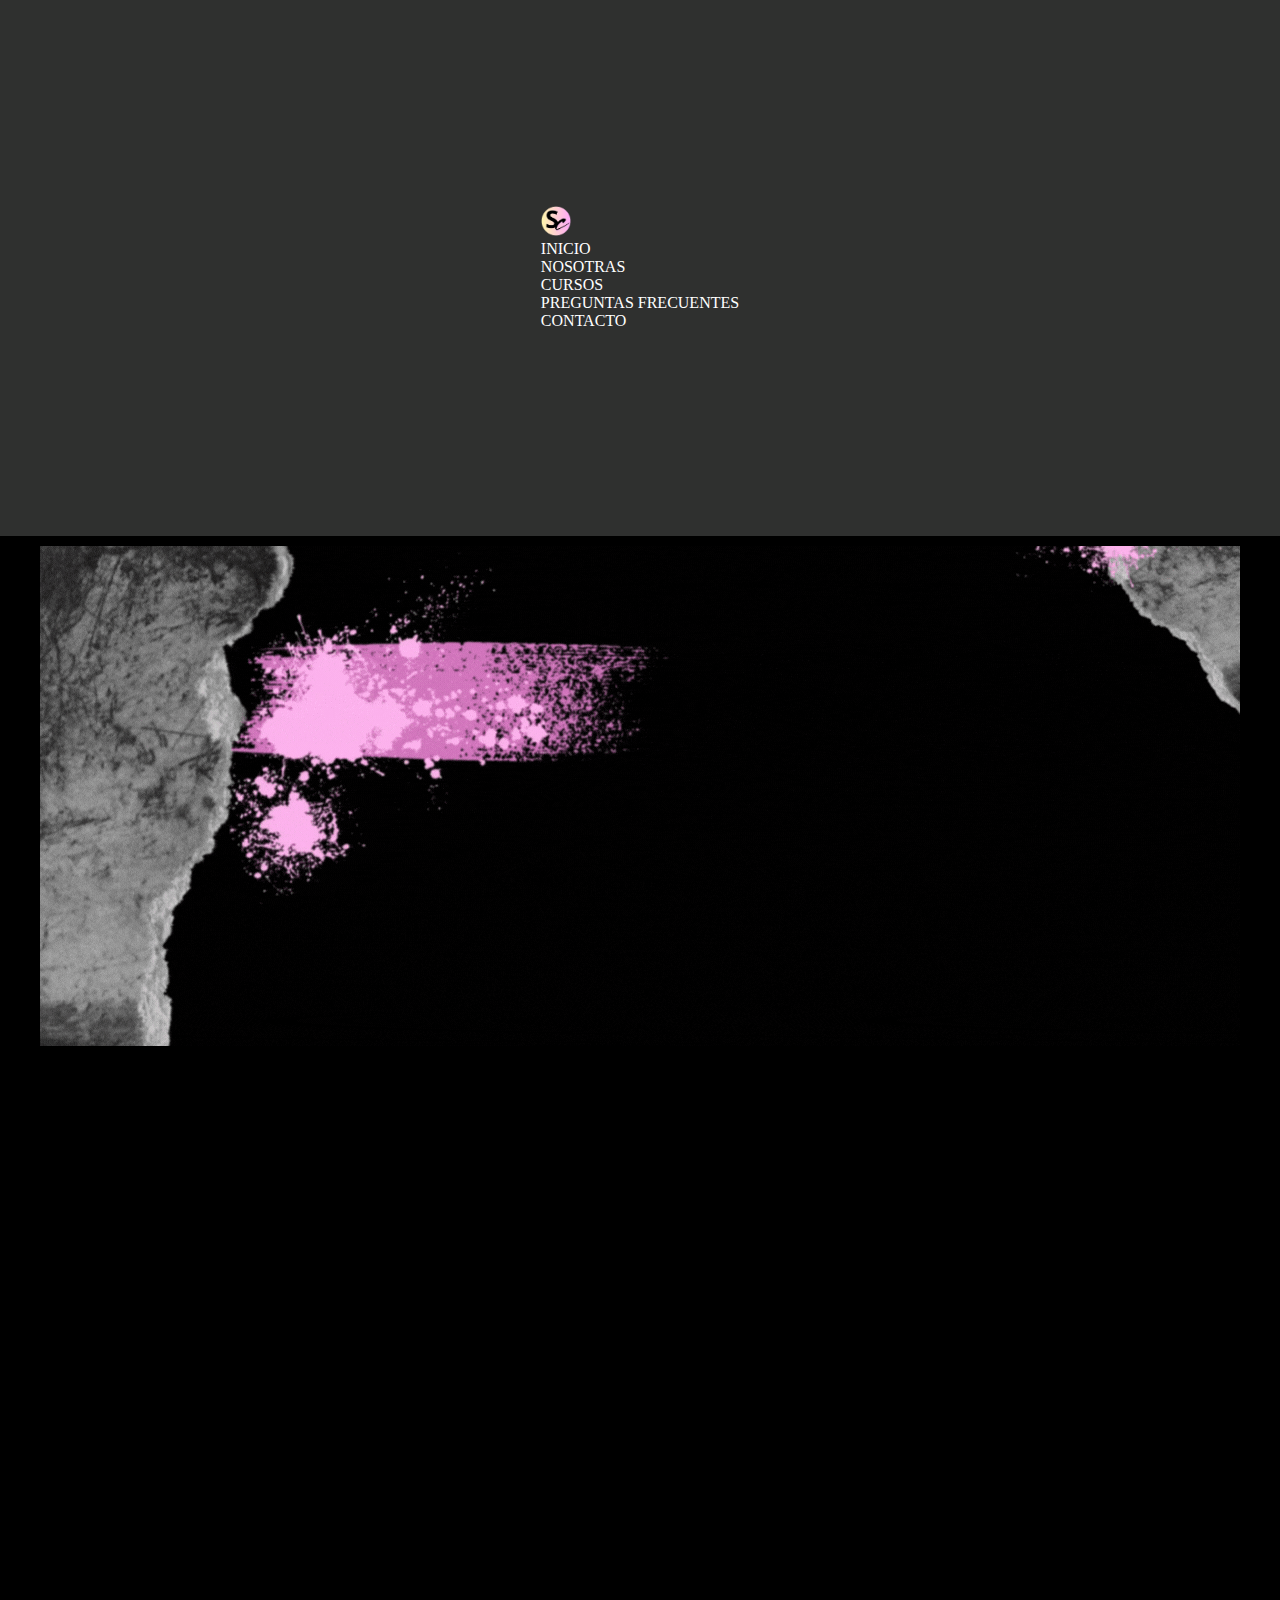
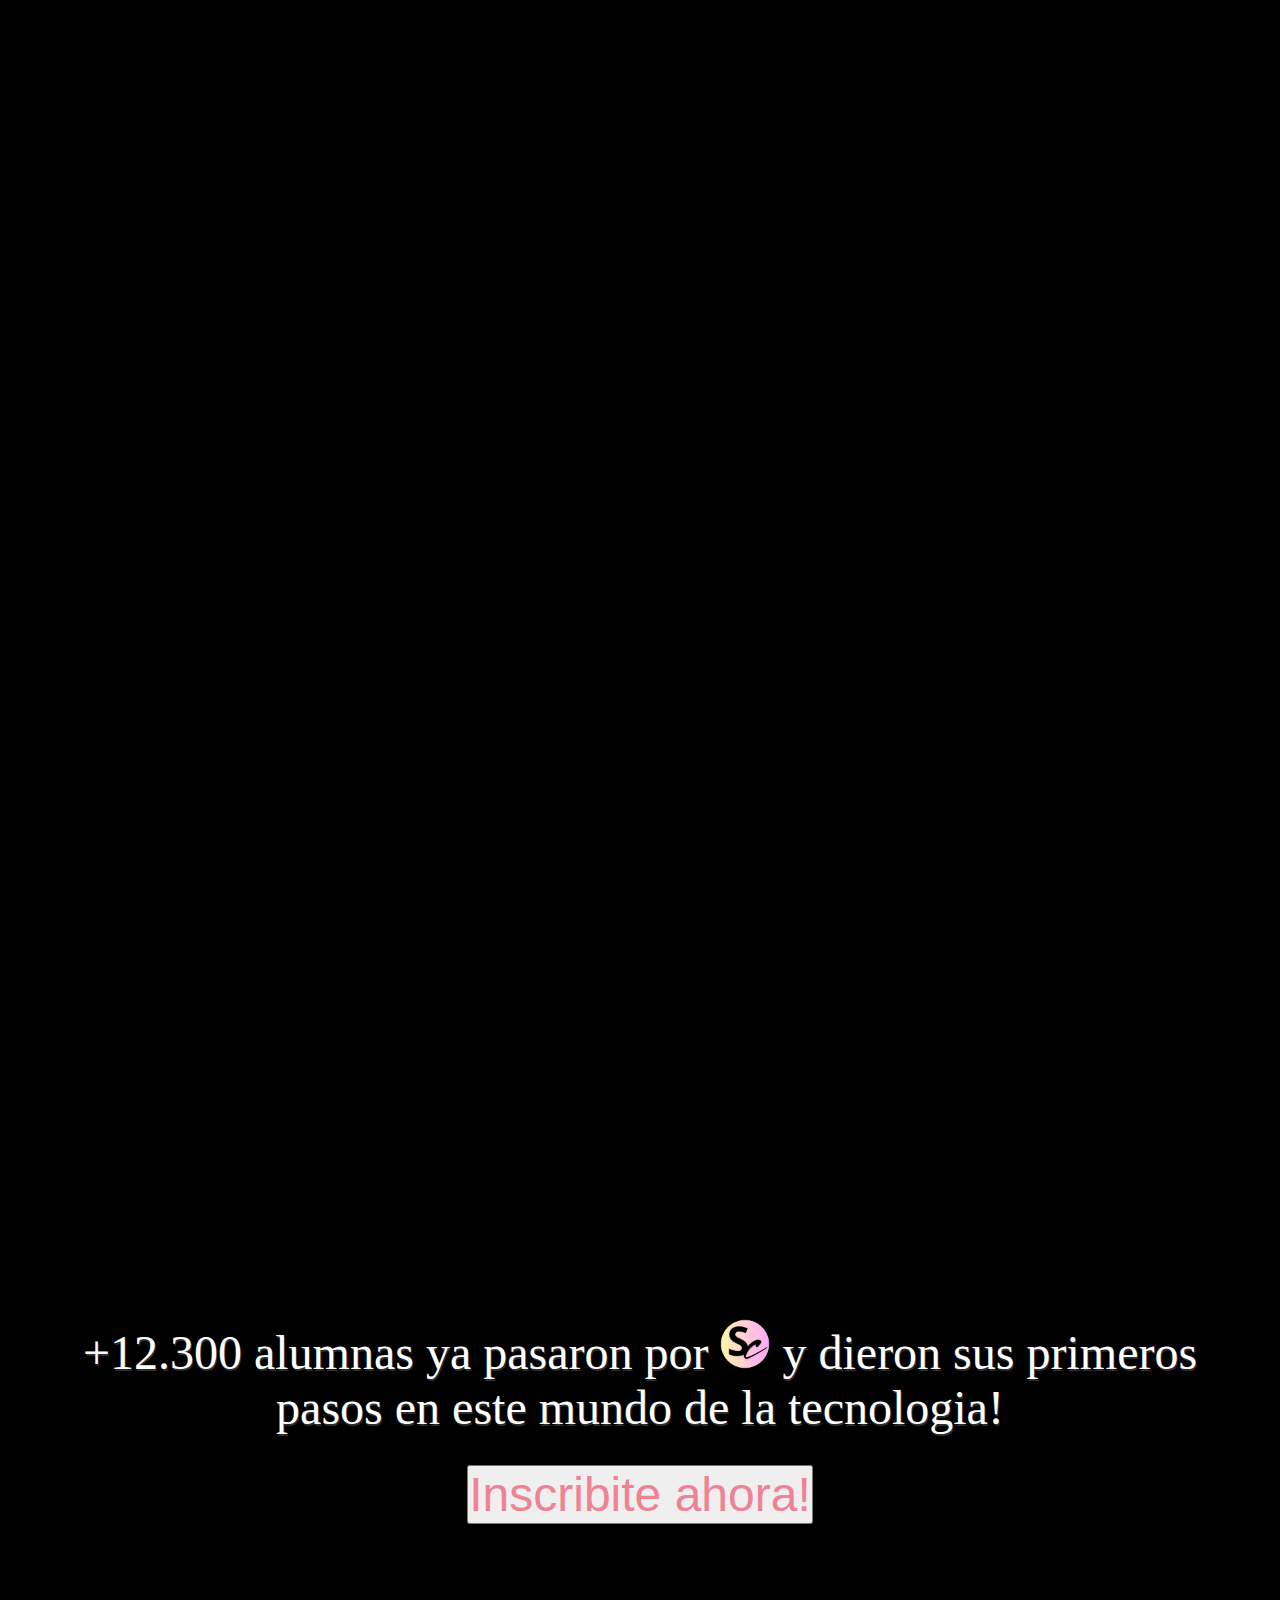
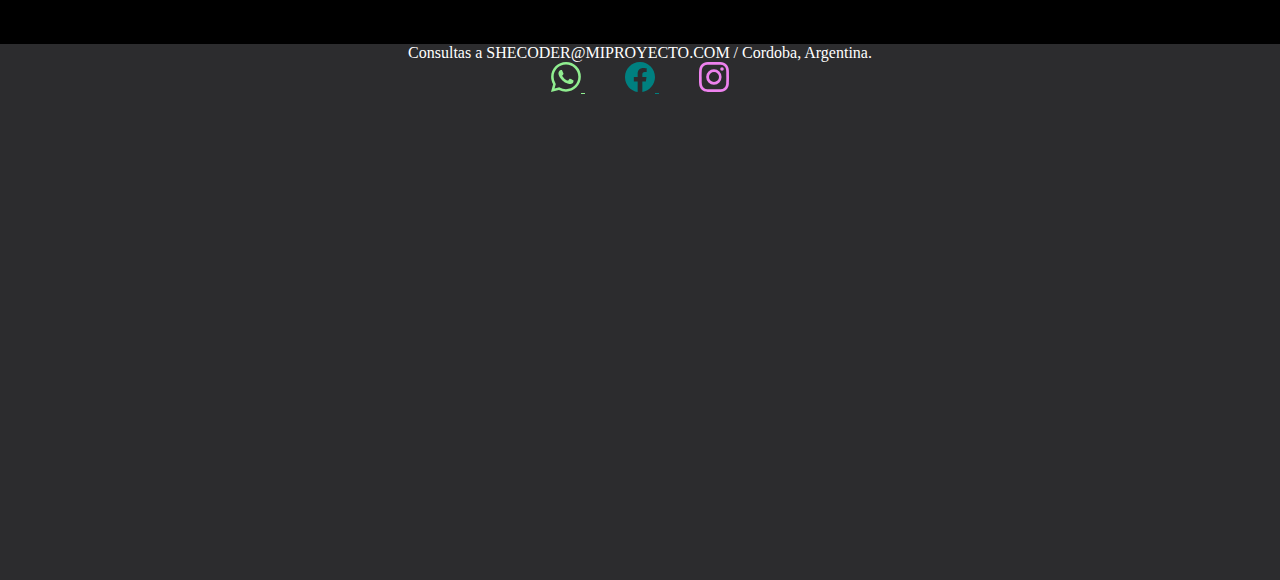
<file: index.html>
<!DOCTYPE html>
<html lang="en">

<head>
    <meta charset="UTF-8">
    <meta name="viewport" content="width=device-width, initial-scale=1.0">
    <title>SHEcoder</title>
    <link rel="shortcut icon" href="./assets/images/faviconsc.ico" type="image/x-icon">
    <link rel="preconnect" href="https://fonts.googleapis.com">
    <link rel="preconnect" href="https://fonts.gstatic.com" crossorigin>
    <link href="https://fonts.googleapis.com/css2?family=Open+Sans:ital,wght@0,300;0,700;1,300;1,700&display=swap"
        rel="stylesheet">
    <link href="https://cdn.jsdelivr.net/npm/bootstrap@5.3.0/dist/css/bootstrap.min.css" rel="stylesheet"
        integrity="sha384-9ndCyUaIbzAi2FUVXJi0CjmCapSmO7SnpJef0486qhLnuZ2cdeRhO02iuK6FUUVM" crossorigin="anonymous">
    <link rel="stylesheet" href="./css/styles.css">
    <link href="https://unpkg.com/aos@2.3.1/dist/aos.css" rel="stylesheet">
</head>

<body id="body-index">
    <header>
        <nav class="navbar navbar-expand-lg">
            <div class="container-fluid">
                <img src="./assets/images/logoch.png" alt="" width="30" height="30">
                <div class=" navbar navbar-expand-md" id="navbarNavDropdown">
                    <ul class="navbar-nav">
                        <li class="nav-item">
                            <a class="nav-link" aria-current="page" href="./index.html">INICIO</a>
                        </li>
                        <li class="nav-item">
                            <a class="nav-link" href="./pages/nosotras.html">NOSOTRAS</a>
                        </li>
                        <li class="nav-item">
                            <a class="nav-link" href="./pages/cursos.html">CURSOS</a>
                        </li>
                        <li class="nav-item">
                            <a class="nav-link" href="./pages/preguntas.html">PREGUNTAS FRECUENTES</a>
                        </li>
                        <li class="nav-item">
                            <a class="nav-link" href="./pages/contacto.html">CONTACTO</a>
                        </li>

                        <div class="dropdown-center">
                            <img src="../assets/images/logoch.png" alt="" width="30" height="30">
                            <button class="btn btn-secondary dropdown-toggle" type="button" data-bs-toggle="dropdown"
                                aria-expanded="false">
                                MENU
                            </button>
                            <ul class="dropdown-menu">
                                <li><a class="dropdown-item" href="./index.html">INICIO</a></li>
                                <li><a class="dropdown-item" href="./pages/nosotras.html">NOSOTRAS</a></li>
                                <li><a class="dropdown-item" href="./pages/cursos.html">CURSOS</a></li>
                                <li><a class="dropdown-item" href="./pages/preguntas.html">PREGUNTAS FRECUENTES</a>
                                </li>
                                <li><a class="dropdown-item" href="../pages/contacto.html">CONTACTO</a></li>
                            </ul>
                        </div>
                    </ul>
                </div>
            </div>
        </nav>
    </header>

    <main id="main-index">

        <div id="bannerMain">
            <img src="./assets/images/introgif.gif" alt="error" id="indexGif" width="auto">
        </div>

        <section id="seccion1">
            <div class="info" data-aos="fade-right">
                <h1 class="porcentaje">70.2 %</h1>
                <p>del tiempo de una mujer, en Argentina, esta dedicado al trabajo domestico
                    y de cuidados no remunerados. Esto les resta oportunidades para insertarse
                    y permanecer en el mercado laboral.
                </p>
            </div>

            <div class="info" data-aos="fade-left">
                <h1 class="porcentaje">30%</h1>
                <p>de los trabajos relacionados al sector IT son ocupados por mujeres y conforman solo el 17%
                    del estudiantado de la carrera universitaria de Programacion.
                </p>
            </div>
        </section>

        <section id="seccion2">
            <iframe width="560" height="315" src="https://www.youtube.com/embed/EkruPJwD8XQ"
                title="YouTube video player" frameborder="0"
                allow="accelerometer; autoplay; clipboard-write; encrypted-media; gyroscope; picture-in-picture; web-share"
                allowfullscreen></iframe>
        </section>


        <div id="alumnas">
            <p>+12.300 alumnas ya pasaron por <img src="./assets/images/logoch.png" alt="" width="50px">
                y dieron sus primeros pasos en este mundo de la tecnologia!</p>
            <button type="button" class="btn btn-outline-secondary" id="botonBanner2">
                <a href="./pages/cursos.html" class="links">Inscribite ahora!</a></button>
        </div>


    </main>

    <footer>
        <div>
        <p id="textoFooter">Consultas a SHECODER@MIPROYECTO.COM / Cordoba, Argentina.</p>

        <a href="" id="wapp" class="redes">
            <svg xmlns="http://www.w3.org/2000/svg" width="30" height="30" fill="currentColor" class="bi bi-whatsapp"
                viewBox="0 0 16 16">
                <path
                    d="M13.601 2.326A7.854 7.854 0 0 0 7.994 0C3.627 0 .068 3.558.064 7.926c0 1.399.366 2.76 1.057 3.965L0 16l4.204-1.102a7.933 7.933 0 0 0 3.79.965h.004c4.368 0 7.926-3.558 7.93-7.93A7.898 7.898 0 0 0 13.6 2.326zM7.994 14.521a6.573 6.573 0 0 1-3.356-.92l-.24-.144-2.494.654.666-2.433-.156-.251a6.56 6.56 0 0 1-1.007-3.505c0-3.626 2.957-6.584 6.591-6.584a6.56 6.56 0 0 1 4.66 1.931 6.557 6.557 0 0 1 1.928 4.66c-.004 3.639-2.961 6.592-6.592 6.592zm3.615-4.934c-.197-.099-1.17-.578-1.353-.646-.182-.065-.315-.099-.445.099-.133.197-.513.646-.627.775-.114.133-.232.148-.43.05-.197-.1-.836-.308-1.592-.985-.59-.525-.985-1.175-1.103-1.372-.114-.198-.011-.304.088-.403.087-.088.197-.232.296-.346.1-.114.133-.198.198-.33.065-.134.034-.248-.015-.347-.05-.099-.445-1.076-.612-1.47-.16-.389-.323-.335-.445-.34-.114-.007-.247-.007-.38-.007a.729.729 0 0 0-.529.247c-.182.198-.691.677-.691 1.654 0 .977.71 1.916.81 2.049.098.133 1.394 2.132 3.383 2.992.47.205.84.326 1.129.418.475.152.904.129 1.246.08.38-.058 1.171-.48 1.338-.943.164-.464.164-.86.114-.943-.049-.084-.182-.133-.38-.232z" />
            </svg>
        </a>

        <a href="" id="fb" class="redes">
            <svg xmlns="http://www.w3.org/2000/svg" width="30" height="30" fill="currentColor" class="bi bi-facebook"
                viewBox="0 0 16 16">
                <path
                    d="M16 8.049c0-4.446-3.582-8.05-8-8.05C3.58 0-.002 3.603-.002 8.05c0 4.017 2.926 7.347 6.75 7.951v-5.625h-2.03V8.05H6.75V6.275c0-2.017 1.195-3.131 3.022-3.131.876 0 1.791.157 1.791.157v1.98h-1.009c-.993 0-1.303.621-1.303 1.258v1.51h2.218l-.354 2.326H9.25V16c3.824-.604 6.75-3.934 6.75-7.951z" />
            </svg>
        </a>

        <a href="" id="ig" class="redes">
            <svg xmlns="http://www.w3.org/2000/svg" width="30" height="30" fill="currentColor" class="bi bi-instagram"
                viewBox="0 0 16 16">
                <path
                    d="M8 0C5.829 0 5.556.01 4.703.048 3.85.088 3.269.222 2.76.42a3.917 3.917 0 0 0-1.417.923A3.927 3.927 0 0 0 .42 2.76C.222 3.268.087 3.85.048 4.7.01 5.555 0 5.827 0 8.001c0 2.172.01 2.444.048 3.297.04.852.174 1.433.372 1.942.205.526.478.972.923 1.417.444.445.89.719 1.416.923.51.198 1.09.333 1.942.372C5.555 15.99 5.827 16 8 16s2.444-.01 3.298-.048c.851-.04 1.434-.174 1.943-.372a3.916 3.916 0 0 0 1.416-.923c.445-.445.718-.891.923-1.417.197-.509.332-1.09.372-1.942C15.99 10.445 16 10.173 16 8s-.01-2.445-.048-3.299c-.04-.851-.175-1.433-.372-1.941a3.926 3.926 0 0 0-.923-1.417A3.911 3.911 0 0 0 13.24.42c-.51-.198-1.092-.333-1.943-.372C10.443.01 10.172 0 7.998 0h.003zm-.717 1.442h.718c2.136 0 2.389.007 3.232.046.78.035 1.204.166 1.486.275.373.145.64.319.92.599.28.28.453.546.598.92.11.281.24.705.275 1.485.039.843.047 1.096.047 3.231s-.008 2.389-.047 3.232c-.035.78-.166 1.203-.275 1.485a2.47 2.47 0 0 1-.599.919c-.28.28-.546.453-.92.598-.28.11-.704.24-1.485.276-.843.038-1.096.047-3.232.047s-2.39-.009-3.233-.047c-.78-.036-1.203-.166-1.485-.276a2.478 2.478 0 0 1-.92-.598 2.48 2.48 0 0 1-.6-.92c-.109-.281-.24-.705-.275-1.485-.038-.843-.046-1.096-.046-3.233 0-2.136.008-2.388.046-3.231.036-.78.166-1.204.276-1.486.145-.373.319-.64.599-.92.28-.28.546-.453.92-.598.282-.11.705-.24 1.485-.276.738-.034 1.024-.044 2.515-.045v.002zm4.988 1.328a.96.96 0 1 0 0 1.92.96.96 0 0 0 0-1.92zm-4.27 1.122a4.109 4.109 0 1 0 0 8.217 4.109 4.109 0 0 0 0-8.217zm0 1.441a2.667 2.667 0 1 1 0 5.334 2.667 2.667 0 0 1 0-5.334z" />
            </svg>
        </a>
    </div>
    </footer>

    <script src="https://cdn.jsdelivr.net/npm/bootstrap@5.3.0/dist/js/bootstrap.bundle.min.js"
        integrity="sha384-geWF76RCwLtnZ8qwWowPQNguL3RmwHVBC9FhGdlKrxdiJJigb/j/68SIy3Te4Bkz"
        crossorigin="anonymous"></script>
    <script src="https://unpkg.com/aos@2.3.1/dist/aos.js"></script>
    <script> AOS.init();</script>


</body>

</html>
</file>
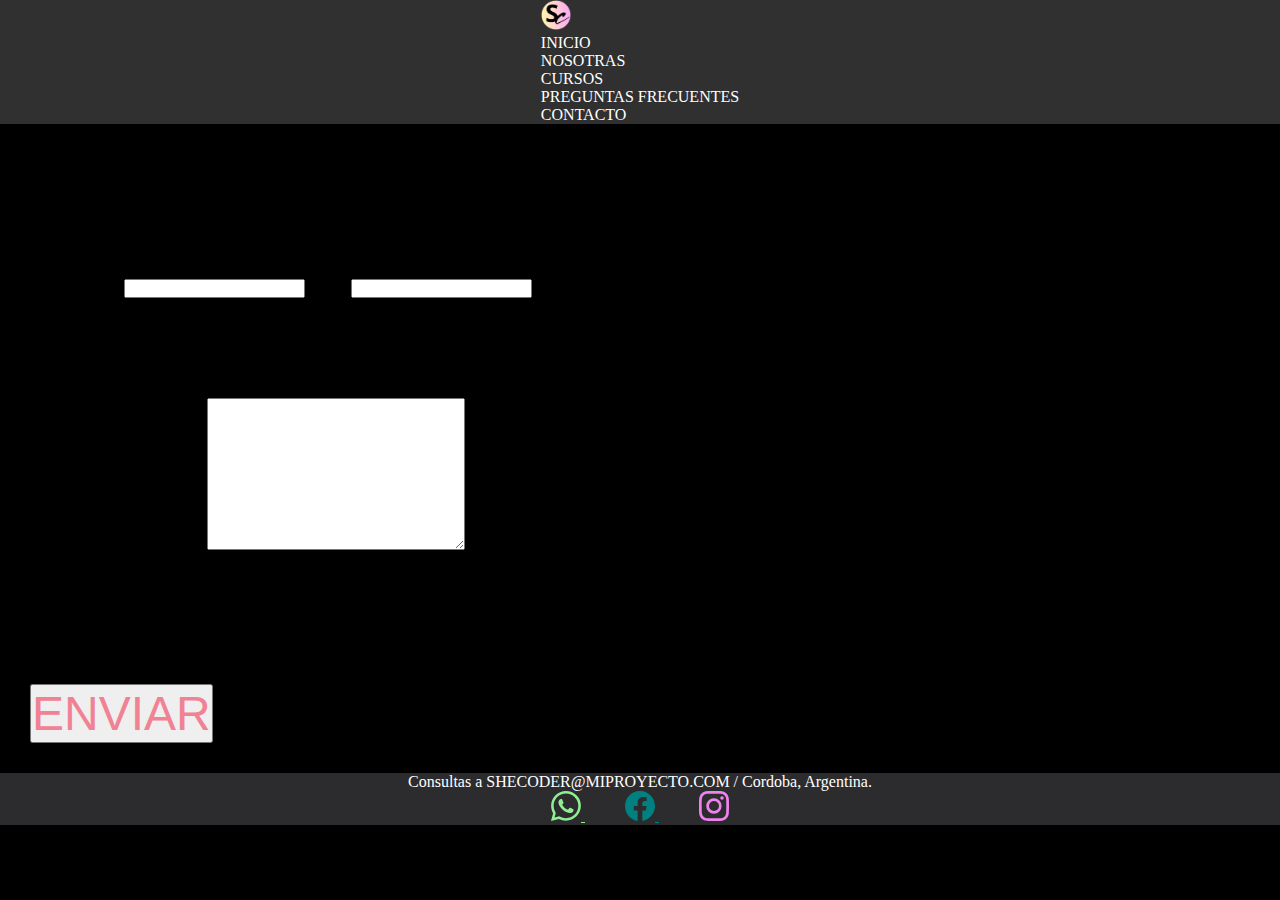
<file: pages/contacto.html>
<!DOCTYPE html>
<html lang="en">
<head>
    <meta charset="UTF-8">
    <meta name="viewport" content="width=, initial-scale=1.0">
    <title>CONTACTO</title>
    <link rel="shortcut icon" href="./assets/images/faviconsc.ico" type="image/x-icon">
    <link rel="preconnect" href="https://fonts.googleapis.com">
    <link rel="preconnect" href="https://fonts.gstatic.com" crossorigin>
    <link href="https://fonts.googleapis.com/css2?family=Open+Sans:ital,wght@0,300;0,700;1,300;1,700&display=swap"
        rel="stylesheet">
    <link href="https://cdn.jsdelivr.net/npm/bootstrap@5.3.0/dist/css/bootstrap.min.css" rel="stylesheet"
        integrity="sha384-9ndCyUaIbzAi2FUVXJi0CjmCapSmO7SnpJef0486qhLnuZ2cdeRhO02iuK6FUUVM" crossorigin="anonymous">
    <link rel="stylesheet" href="../css/styles.css">
</head>

<body id="bodyContacto" class="container-fluid">

    <header>
        <nav class="navbar navbar-expand-lg row">
            <div class="container-fluid">
                
                <div class="collapse navbar-collapse" id="navbarNavDropdown">
                    <img src="../assets/images/logoch.png" alt="" width="30" height="30" id="logoNav">
                    <ul class="navbar-nav">
                        <li class="nav-item">
                            <a class="nav-link" aria-current="page" href="../index.html">INICIO</a>
                        </li>
                        <li class="nav-item">
                            <a class="nav-link" href="../pages/nosotras.html">NOSOTRAS</a>
                        </li>
                        <li class="nav-item">
                            <a class="nav-link" href="../pages/cursos.html">CURSOS</a>
                        </li>
                        <li class="nav-item">
                            <a class="nav-link" href="../pages/preguntas.html">PREGUNTAS FRECUENTES</a>
                        </li>
                        <li class="nav-item">
                            <a class="nav-link" href="../pages/contacto.html">CONTACTO</a>
                        </li>

                    </ul>
                </div>
            </div>
        </nav>
    </header>


    <main id="mainContacto">
        
            <div id="introForm">
                <h1 id="contactoTitulo">Contactanos!</h1>
                <p>Te recomendamos este espacio para enviarnos cualquier duda, consulta, comentario
                    o sugerencia.
                </p>
            </div>

            <div class="formulario">
                <form action="" method="post">
                    <label for="nombre" class="formulario">Nombre y apellido</label>
                    <input type="text" placeholder="" id="nombre">

                    <label for="email" class="formulario">Email</label>
                    <input type="text" placeholder="" id="email">
                </form>
            </div>
            <div class="formulario">
                <label for="comentarioConsulta" class="formulario">Dejanos tu comentario/consulta</label>
                <textarea id="comentarioConsulta" cols="30" rows="10" placeholder=""></textarea>
            </div>

       

        <div>
            <button type="button" class="btn btn-outline-secondary " id="botonBanner2">
                <a href=".." class="links">ENVIAR</a></button>
        </div>

    </main>


    <footer>
        <p>Consultas a SHECODER@MIPROYECTO.COM / Cordoba, Argentina.</p>

        <a href="" id="wapp" class="redes">
            <svg xmlns="http://www.w3.org/2000/svg" width="30" height="30" fill="currentColor" class="bi bi-whatsapp"
                viewBox="0 0 16 16">
                <path
                    d="M13.601 2.326A7.854 7.854 0 0 0 7.994 0C3.627 0 .068 3.558.064 7.926c0 1.399.366 2.76 1.057 3.965L0 16l4.204-1.102a7.933 7.933 0 0 0 3.79.965h.004c4.368 0 7.926-3.558 7.93-7.93A7.898 7.898 0 0 0 13.6 2.326zM7.994 14.521a6.573 6.573 0 0 1-3.356-.92l-.24-.144-2.494.654.666-2.433-.156-.251a6.56 6.56 0 0 1-1.007-3.505c0-3.626 2.957-6.584 6.591-6.584a6.56 6.56 0 0 1 4.66 1.931 6.557 6.557 0 0 1 1.928 4.66c-.004 3.639-2.961 6.592-6.592 6.592zm3.615-4.934c-.197-.099-1.17-.578-1.353-.646-.182-.065-.315-.099-.445.099-.133.197-.513.646-.627.775-.114.133-.232.148-.43.05-.197-.1-.836-.308-1.592-.985-.59-.525-.985-1.175-1.103-1.372-.114-.198-.011-.304.088-.403.087-.088.197-.232.296-.346.1-.114.133-.198.198-.33.065-.134.034-.248-.015-.347-.05-.099-.445-1.076-.612-1.47-.16-.389-.323-.335-.445-.34-.114-.007-.247-.007-.38-.007a.729.729 0 0 0-.529.247c-.182.198-.691.677-.691 1.654 0 .977.71 1.916.81 2.049.098.133 1.394 2.132 3.383 2.992.47.205.84.326 1.129.418.475.152.904.129 1.246.08.38-.058 1.171-.48 1.338-.943.164-.464.164-.86.114-.943-.049-.084-.182-.133-.38-.232z" />
            </svg>
        </a>

        <a href="" id="fb" class="redes">
            <svg xmlns="http://www.w3.org/2000/svg" width="30" height="30" fill="currentColor" class="bi bi-facebook"
                viewBox="0 0 16 16">
                <path
                    d="M16 8.049c0-4.446-3.582-8.05-8-8.05C3.58 0-.002 3.603-.002 8.05c0 4.017 2.926 7.347 6.75 7.951v-5.625h-2.03V8.05H6.75V6.275c0-2.017 1.195-3.131 3.022-3.131.876 0 1.791.157 1.791.157v1.98h-1.009c-.993 0-1.303.621-1.303 1.258v1.51h2.218l-.354 2.326H9.25V16c3.824-.604 6.75-3.934 6.75-7.951z" />
            </svg>
        </a>

        <a href="" id="ig" class="redes">
            <svg xmlns="http://www.w3.org/2000/svg" width="30" height="30" fill="currentColor" class="bi bi-instagram"
                viewBox="0 0 16 16">
                <path
                    d="M8 0C5.829 0 5.556.01 4.703.048 3.85.088 3.269.222 2.76.42a3.917 3.917 0 0 0-1.417.923A3.927 3.927 0 0 0 .42 2.76C.222 3.268.087 3.85.048 4.7.01 5.555 0 5.827 0 8.001c0 2.172.01 2.444.048 3.297.04.852.174 1.433.372 1.942.205.526.478.972.923 1.417.444.445.89.719 1.416.923.51.198 1.09.333 1.942.372C5.555 15.99 5.827 16 8 16s2.444-.01 3.298-.048c.851-.04 1.434-.174 1.943-.372a3.916 3.916 0 0 0 1.416-.923c.445-.445.718-.891.923-1.417.197-.509.332-1.09.372-1.942C15.99 10.445 16 10.173 16 8s-.01-2.445-.048-3.299c-.04-.851-.175-1.433-.372-1.941a3.926 3.926 0 0 0-.923-1.417A3.911 3.911 0 0 0 13.24.42c-.51-.198-1.092-.333-1.943-.372C10.443.01 10.172 0 7.998 0h.003zm-.717 1.442h.718c2.136 0 2.389.007 3.232.046.78.035 1.204.166 1.486.275.373.145.64.319.92.599.28.28.453.546.598.92.11.281.24.705.275 1.485.039.843.047 1.096.047 3.231s-.008 2.389-.047 3.232c-.035.78-.166 1.203-.275 1.485a2.47 2.47 0 0 1-.599.919c-.28.28-.546.453-.92.598-.28.11-.704.24-1.485.276-.843.038-1.096.047-3.232.047s-2.39-.009-3.233-.047c-.78-.036-1.203-.166-1.485-.276a2.478 2.478 0 0 1-.92-.598 2.48 2.48 0 0 1-.6-.92c-.109-.281-.24-.705-.275-1.485-.038-.843-.046-1.096-.046-3.233 0-2.136.008-2.388.046-3.231.036-.78.166-1.204.276-1.486.145-.373.319-.64.599-.92.28-.28.546-.453.92-.598.282-.11.705-.24 1.485-.276.738-.034 1.024-.044 2.515-.045v.002zm4.988 1.328a.96.96 0 1 0 0 1.92.96.96 0 0 0 0-1.92zm-4.27 1.122a4.109 4.109 0 1 0 0 8.217 4.109 4.109 0 0 0 0-8.217zm0 1.441a2.667 2.667 0 1 1 0 5.334 2.667 2.667 0 0 1 0-5.334z" />
            </svg>
        </a>

    </footer>

    <script src="https://cdn.jsdelivr.net/npm/bootstrap@5.3.0/dist/js/bootstrap.bundle.min.js"
        integrity="sha384-geWF76RCwLtnZ8qwWowPQNguL3RmwHVBC9FhGdlKrxdiJJigb/j/68SIy3Te4Bkz"
        crossorigin="anonymous"></script>
</body>
</html>
</file>
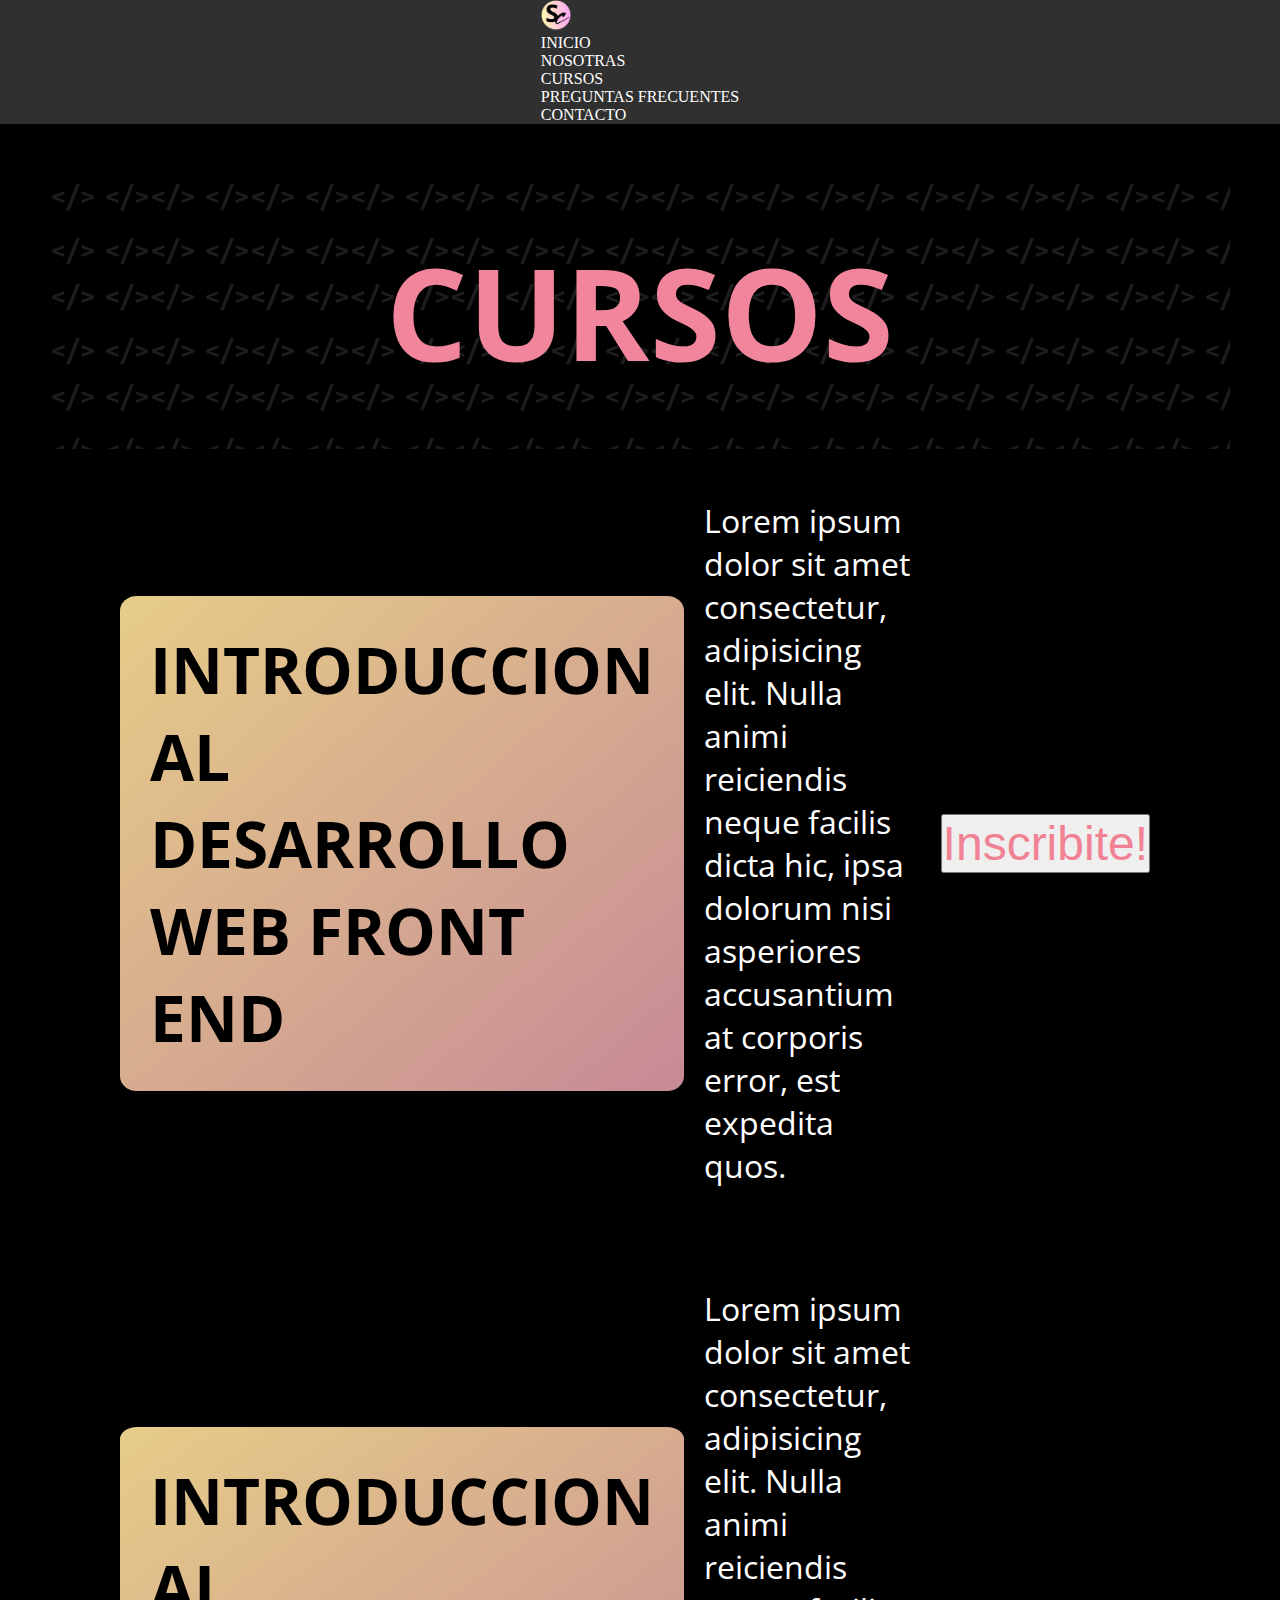
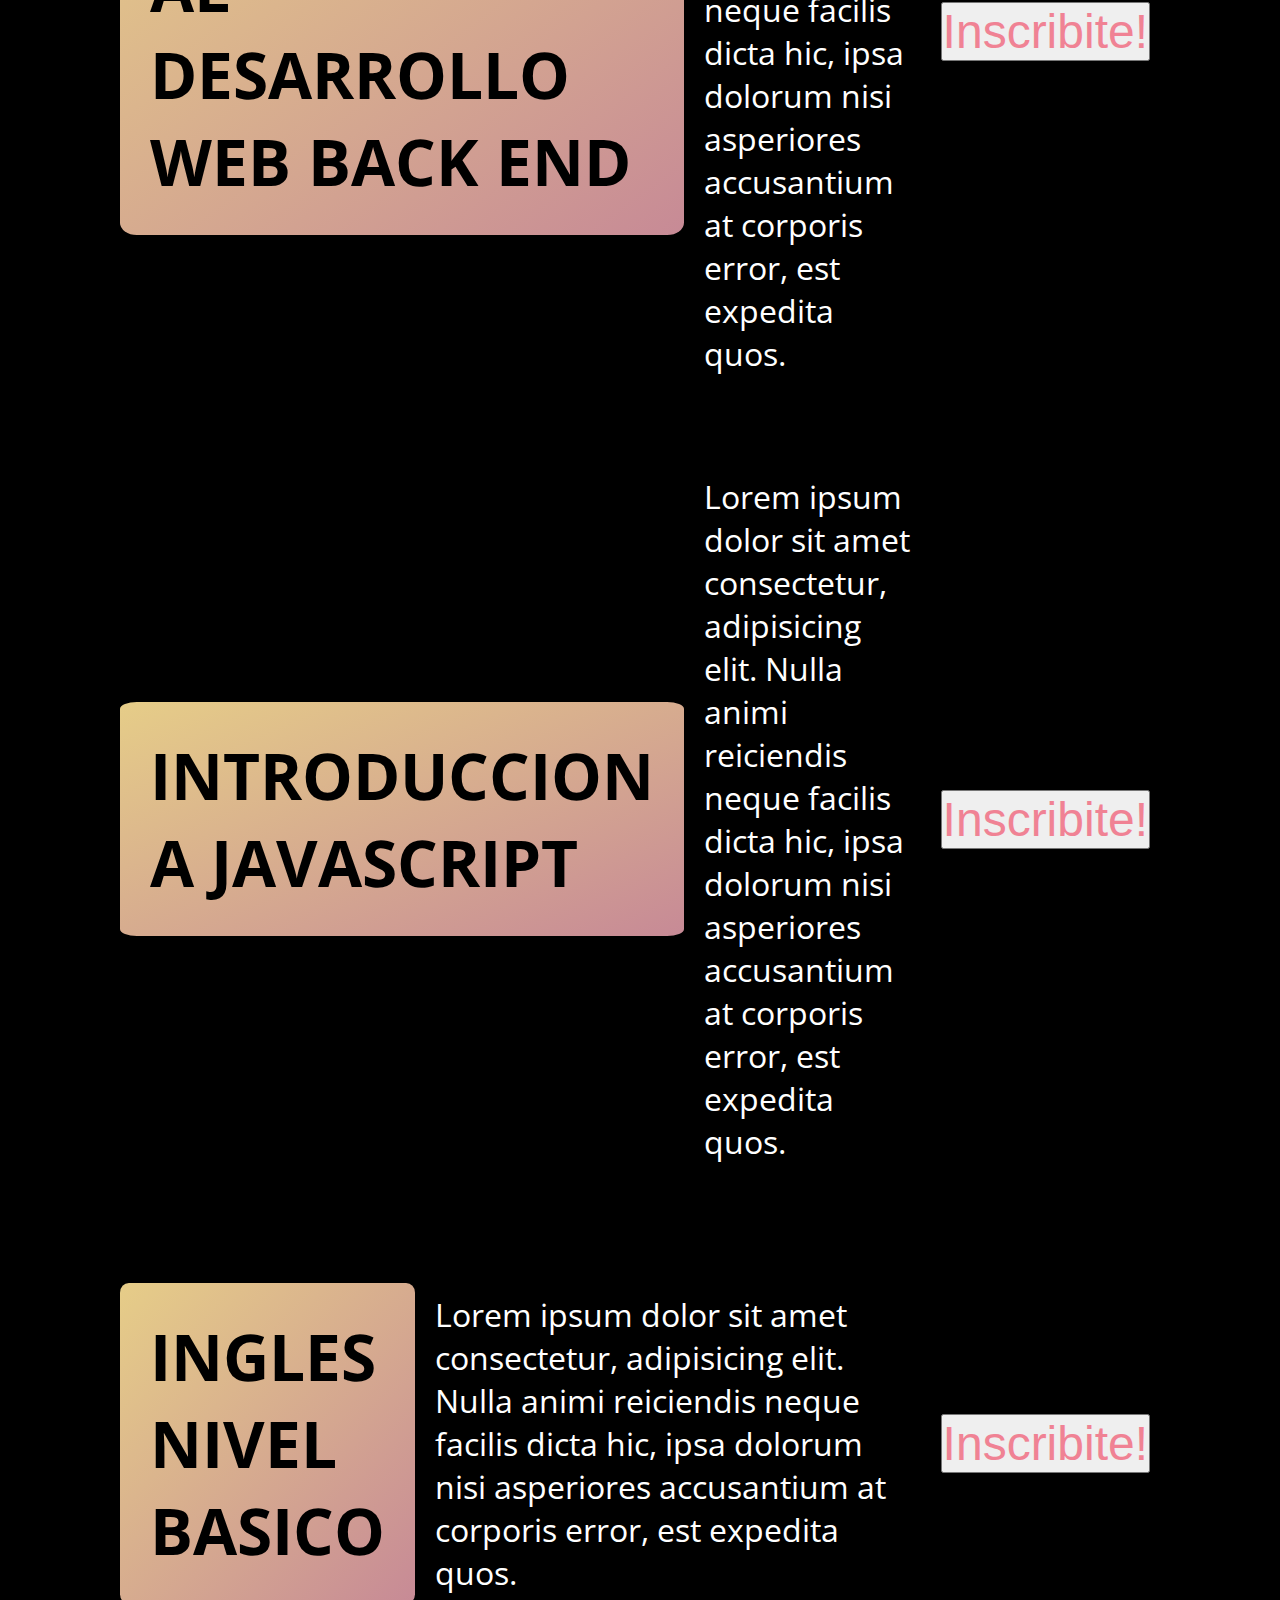
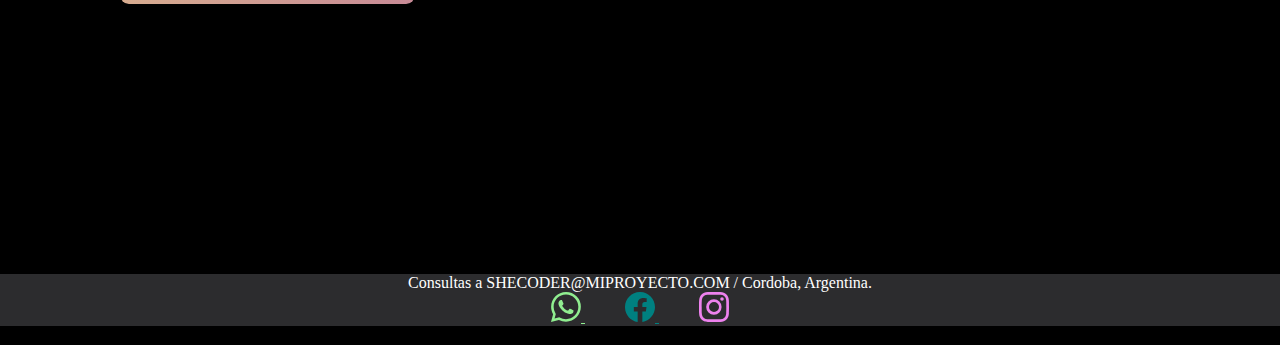
<file: pages/cursos.html>
<!DOCTYPE html>
<html lang="en">

<head>
    <meta charset="UTF-8">
    <meta name="viewport" content="width=device-width, initial-scale=1.0">
    <title>SHEcoder</title>
    <link rel="shortcut icon" href="../css/styles.css" type="image/x-icon">
    <link rel="preconnect" href="https://fonts.googleapis.com">
    <link rel="preconnect" href="https://fonts.gstatic.com" crossorigin>
    <link href="https://fonts.googleapis.com/css2?family=Open+Sans:ital,wght@0,300;0,700;1,300;1,700&display=swap"
        rel="stylesheet">
    <link href="https://cdn.jsdelivr.net/npm/bootstrap@5.3.0/dist/css/bootstrap.min.css" rel="stylesheet"
        integrity="sha384-9ndCyUaIbzAi2FUVXJi0CjmCapSmO7SnpJef0486qhLnuZ2cdeRhO02iuK6FUUVM" crossorigin="anonymous">
    <link rel="stylesheet" href="../css/styles.css">
</head>

<body id="bodyCursos" class="container-fluid">
    <header class="row">
        <nav class="navbar navbar-expand-lg" id="navbar-cursos">
            <div class="container-fluid">
                <img src="../assets/images/logoch.png" alt="" width="30" height="30">
                <div class="navbar navbar-expand-md col" id="navbarNavDropdown">
                    <ul class="navbar-nav">
                        <li class="nav-item">
                            <a class="nav-link" aria-current="page" href="../index.html">INICIO</a>
                        </li>
                        <li class="nav-item">
                            <a class="nav-link" href="../pages/nosotras.html">NOSOTRAS</a>
                        </li>
                        <li class="nav-item">
                            <a class="nav-link" href="../pages/cursos.html">CURSOS</a>
                        </li>
                        <li class="nav-item">
                            <a class="nav-link" href="../pages/preguntas.html">PREGUNTAS FRECUENTES</a>
                        </li>
                        <li class="nav-item">
                            <a class="nav-link" href="../pages/contacto.html">CONTACTO</a>
                        </li>

                        <div class="dropdown-center row">
                            <img src="../assets/images/logoch.png" alt="" width="30" height="30">
                            <button class="btn btn-secondary dropdown-toggle col" type="button"
                                data-bs-toggle="dropdown" aria-expanded="false">
                                MENU
                            </button>
                            <ul class="dropdown-menu">
                                <li><a class="dropdown-item" href="../index.html">INICIO</a></li>
                                <li><a class="dropdown-item" href="../pages/nosotras.html">NOSOTRAS</a></li>
                                <li><a class="dropdown-item" href="../pages/cursos.html">CURSOS</a></li>
                                <li><a class="dropdown-item" href="../pages/preguntas.html">PREGUNTAS FRECUENTES</a>
                                </li>
                                <li><a class="dropdown-item" href="../pages/contacto.html">CONTACTO</a></li>
                            </ul>
                        </div>

                    </ul>
                </div>
            </div>
        </nav>
    </header>


    <main id="mainCursos" class="container-fluid">
        <div id="contenedorTitulo" class="row">
            <h1 class="col" id="titulo">CURSOS</h1>
        </div>


        <div id="contenedor-cursos" class="row">
            <div class="cursosUno col" id="curso1">
                <h1 class="tituloindividual">INTRODUCCION AL DESARROLLO WEB FRONT END</h1>
                <p class="parrafoCurso">Lorem ipsum dolor sit amet consectetur, adipisicing elit.
                    Nulla animi reiciendis neque facilis dicta hic, ipsa dolorum nisi
                    asperiores accusantium at corporis error, est expedita quos. </p>
                <button type="button" class="btn btn-outline-secondary inscribirme" id="botonBanner2">
                    <a href="../pages/contacto.html" class="links">Inscribite!</a></button>
            </div>

            <div class="cursosDos col" id="curso2">
                <h1 class="tituloindividual">INTRODUCCION AL DESARROLLO WEB BACK END</h1>
                <p class="parrafoCurso">Lorem ipsum dolor sit amet consectetur, adipisicing elit.
                    Nulla animi reiciendis neque facilis dicta hic, ipsa dolorum nisi
                    asperiores accusantium at corporis error, est expedita quos. </p>
                <button type="button" class="btn btn-outline-secondary inscribirme" id="botonBanner2">
                    <a href="../pages/contacto.html" class="links">Inscribite!</a></button>
            </div>

            <div class="cursosUno col" id="curso3">
                <h1 class="tituloindividual">INTRODUCCION A JAVASCRIPT</h1>
                <p class="parrafoCurso">Lorem ipsum dolor sit amet consectetur, adipisicing elit.
                    Nulla animi reiciendis neque facilis dicta hic, ipsa dolorum nisi
                    asperiores accusantium at corporis error, est expedita quos. </p>
                <button type="button" class="btn btn-outline-secondary inscribirme" id="botonBanner2">
                    <a href="../pages/contacto.html" class="links">Inscribite!</a></button>
            </div>

            <div class="cursosDos col" id="curso4">
                <h1 class="tituloindividual">INGLES NIVEL BASICO</h1>
                <p class="parrafoCurso">Lorem ipsum dolor sit amet consectetur, adipisicing elit.
                    Nulla animi reiciendis neque facilis dicta hic, ipsa dolorum nisi
                    asperiores accusantium at corporis error, est expedita quos. </p>
                <button type="button" class="btn btn-outline-secondary inscribirme" id="botonBanner2">
                    <a href="../pages/contacto.html" class="links">Inscribite!</a></button>
            </div>
        </div>
    </main>


    <footer class="container-fluid">
        <div class="row">
            <p class="col" id="textoFooter">Consultas a SHECODER@MIPROYECTO.COM / Cordoba, Argentina.</p>

            <a href="" id="wapp" class="redes col">
                <svg xmlns="http://www.w3.org/2000/svg" width="30" height="30" fill="currentColor"
                    class="bi bi-whatsapp" viewBox="0 0 16 16">
                    <path
                        d="M13.601 2.326A7.854 7.854 0 0 0 7.994 0C3.627 0 .068 3.558.064 7.926c0 1.399.366 2.76 1.057 3.965L0 16l4.204-1.102a7.933 7.933 0 0 0 3.79.965h.004c4.368 0 7.926-3.558 7.93-7.93A7.898 7.898 0 0 0 13.6 2.326zM7.994 14.521a6.573 6.573 0 0 1-3.356-.92l-.24-.144-2.494.654.666-2.433-.156-.251a6.56 6.56 0 0 1-1.007-3.505c0-3.626 2.957-6.584 6.591-6.584a6.56 6.56 0 0 1 4.66 1.931 6.557 6.557 0 0 1 1.928 4.66c-.004 3.639-2.961 6.592-6.592 6.592zm3.615-4.934c-.197-.099-1.17-.578-1.353-.646-.182-.065-.315-.099-.445.099-.133.197-.513.646-.627.775-.114.133-.232.148-.43.05-.197-.1-.836-.308-1.592-.985-.59-.525-.985-1.175-1.103-1.372-.114-.198-.011-.304.088-.403.087-.088.197-.232.296-.346.1-.114.133-.198.198-.33.065-.134.034-.248-.015-.347-.05-.099-.445-1.076-.612-1.47-.16-.389-.323-.335-.445-.34-.114-.007-.247-.007-.38-.007a.729.729 0 0 0-.529.247c-.182.198-.691.677-.691 1.654 0 .977.71 1.916.81 2.049.098.133 1.394 2.132 3.383 2.992.47.205.84.326 1.129.418.475.152.904.129 1.246.08.38-.058 1.171-.48 1.338-.943.164-.464.164-.86.114-.943-.049-.084-.182-.133-.38-.232z" />
                </svg>
            </a>

            <a href="" id="fb" class="redes col">
                <svg xmlns="http://www.w3.org/2000/svg" width="30" height="30" fill="currentColor"
                    class="bi bi-facebook" viewBox="0 0 16 16">
                    <path
                        d="M16 8.049c0-4.446-3.582-8.05-8-8.05C3.58 0-.002 3.603-.002 8.05c0 4.017 2.926 7.347 6.75 7.951v-5.625h-2.03V8.05H6.75V6.275c0-2.017 1.195-3.131 3.022-3.131.876 0 1.791.157 1.791.157v1.98h-1.009c-.993 0-1.303.621-1.303 1.258v1.51h2.218l-.354 2.326H9.25V16c3.824-.604 6.75-3.934 6.75-7.951z" />
                </svg>
            </a>

            <a href="" id="ig" class="redes col">
                <svg xmlns="http://www.w3.org/2000/svg" width="30" height="30" fill="currentColor"
                    class="bi bi-instagram" viewBox="0 0 16 16">
                    <path
                        d="M8 0C5.829 0 5.556.01 4.703.048 3.85.088 3.269.222 2.76.42a3.917 3.917 0 0 0-1.417.923A3.927 3.927 0 0 0 .42 2.76C.222 3.268.087 3.85.048 4.7.01 5.555 0 5.827 0 8.001c0 2.172.01 2.444.048 3.297.04.852.174 1.433.372 1.942.205.526.478.972.923 1.417.444.445.89.719 1.416.923.51.198 1.09.333 1.942.372C5.555 15.99 5.827 16 8 16s2.444-.01 3.298-.048c.851-.04 1.434-.174 1.943-.372a3.916 3.916 0 0 0 1.416-.923c.445-.445.718-.891.923-1.417.197-.509.332-1.09.372-1.942C15.99 10.445 16 10.173 16 8s-.01-2.445-.048-3.299c-.04-.851-.175-1.433-.372-1.941a3.926 3.926 0 0 0-.923-1.417A3.911 3.911 0 0 0 13.24.42c-.51-.198-1.092-.333-1.943-.372C10.443.01 10.172 0 7.998 0h.003zm-.717 1.442h.718c2.136 0 2.389.007 3.232.046.78.035 1.204.166 1.486.275.373.145.64.319.92.599.28.28.453.546.598.92.11.281.24.705.275 1.485.039.843.047 1.096.047 3.231s-.008 2.389-.047 3.232c-.035.78-.166 1.203-.275 1.485a2.47 2.47 0 0 1-.599.919c-.28.28-.546.453-.92.598-.28.11-.704.24-1.485.276-.843.038-1.096.047-3.232.047s-2.39-.009-3.233-.047c-.78-.036-1.203-.166-1.485-.276a2.478 2.478 0 0 1-.92-.598 2.48 2.48 0 0 1-.6-.92c-.109-.281-.24-.705-.275-1.485-.038-.843-.046-1.096-.046-3.233 0-2.136.008-2.388.046-3.231.036-.78.166-1.204.276-1.486.145-.373.319-.64.599-.92.28-.28.546-.453.92-.598.282-.11.705-.24 1.485-.276.738-.034 1.024-.044 2.515-.045v.002zm4.988 1.328a.96.96 0 1 0 0 1.92.96.96 0 0 0 0-1.92zm-4.27 1.122a4.109 4.109 0 1 0 0 8.217 4.109 4.109 0 0 0 0-8.217zm0 1.441a2.667 2.667 0 1 1 0 5.334 2.667 2.667 0 0 1 0-5.334z" />
                </svg>
            </a>
        </div>
    </footer>

    <script src="https://cdn.jsdelivr.net/npm/bootstrap@5.3.0/dist/js/bootstrap.bundle.min.js"
        integrity="sha384-geWF76RCwLtnZ8qwWowPQNguL3RmwHVBC9FhGdlKrxdiJJigb/j/68SIy3Te4Bkz"
        crossorigin="anonymous"></script>
</body>

</html>
</file>
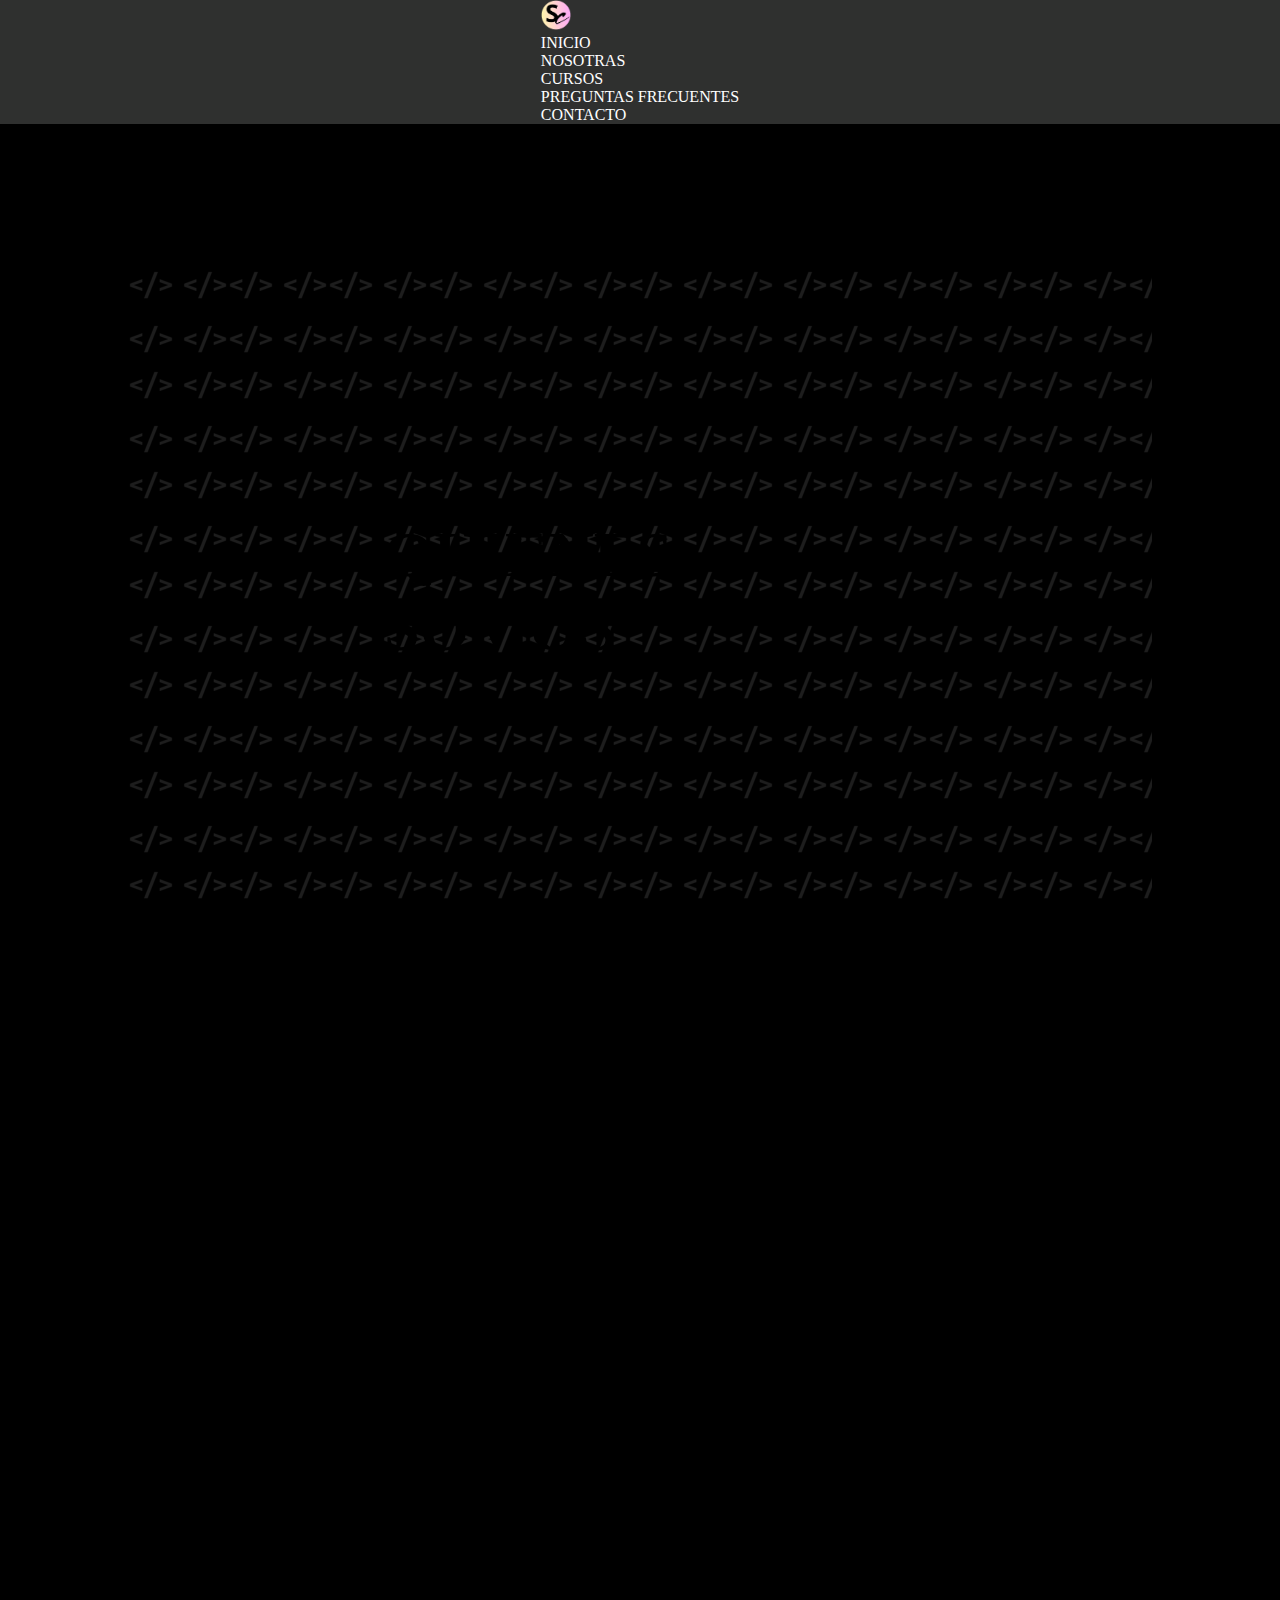
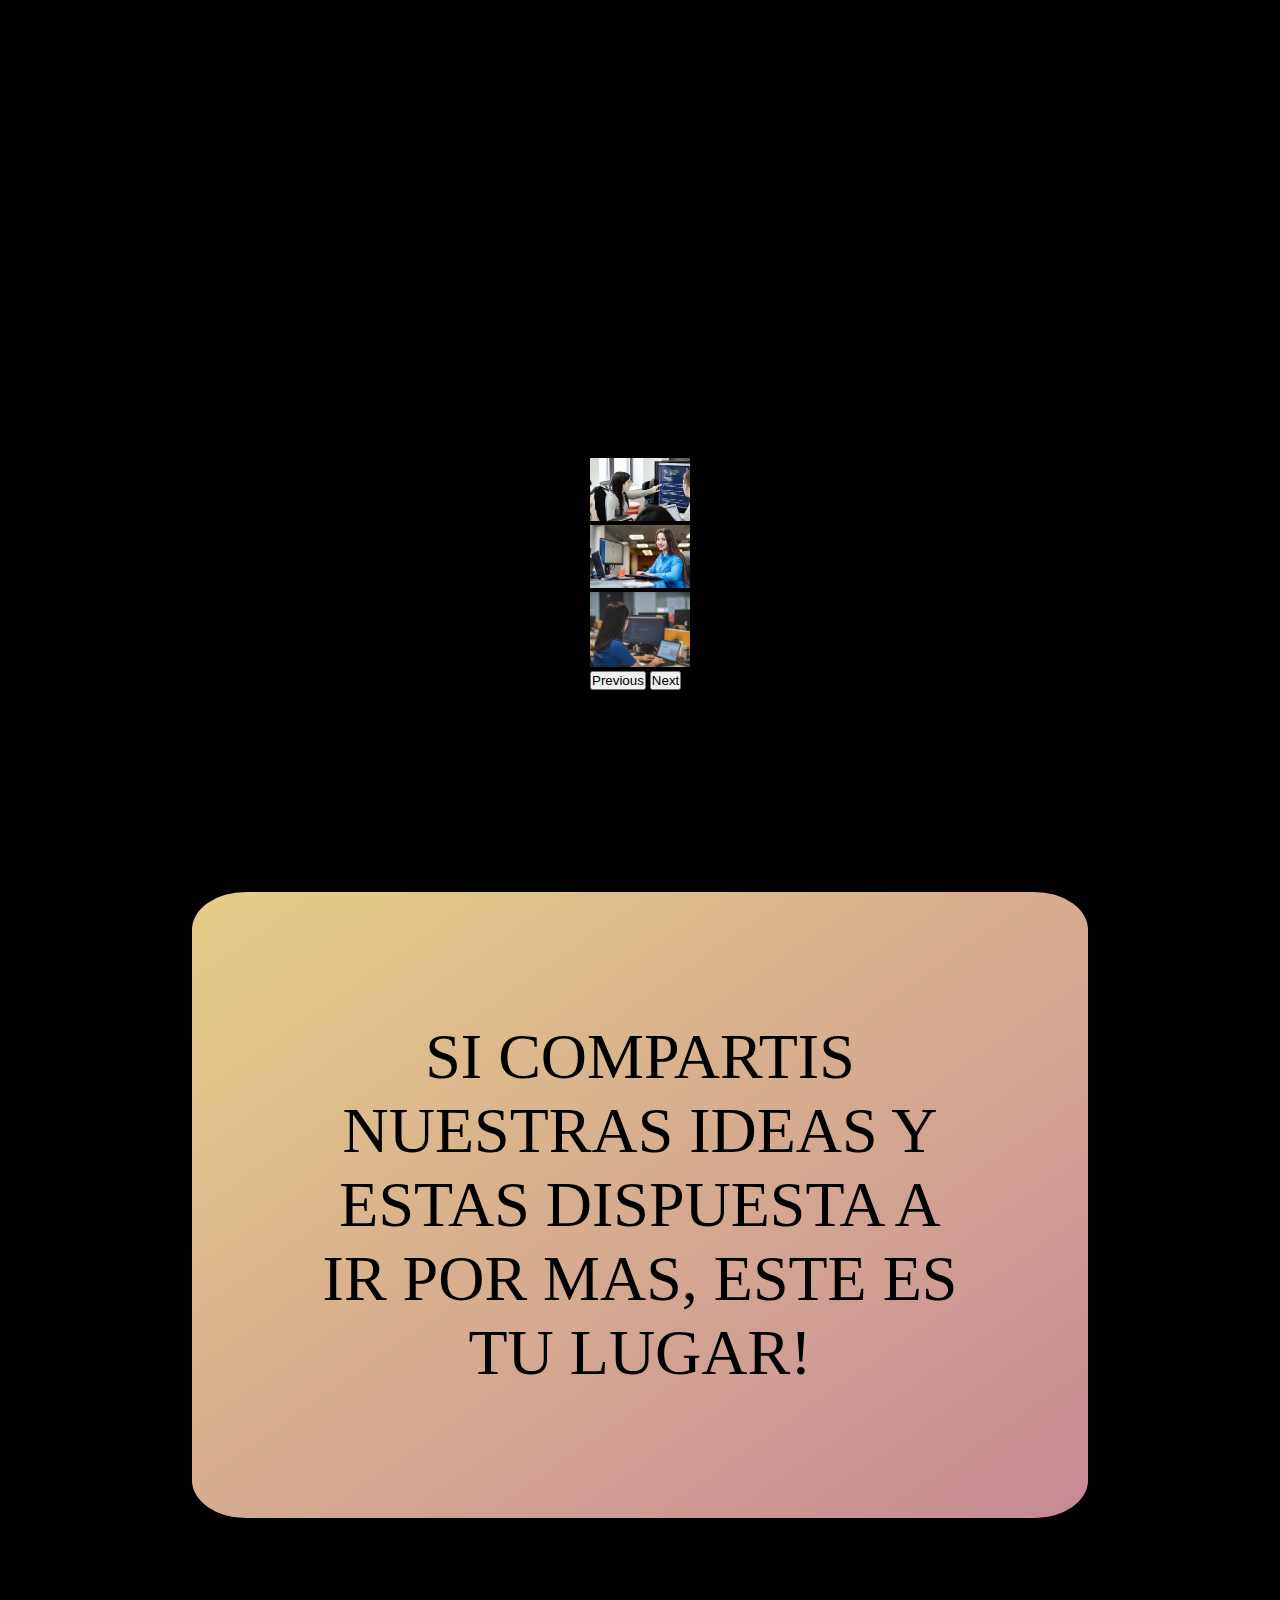
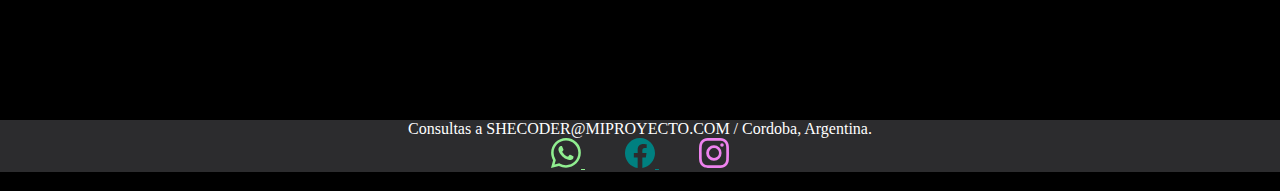
<file: pages/nosotras.html>
<!DOCTYPE html>
<html lang="en">

<head>
    <meta charset="UTF-8">
    <meta name="viewport" content="width=, initial-scale=1.0">
    <title>NOSOTRAS</title>
    <link rel="shortcut icon" href="../assets/images/faviconsc.ico" type="image/x-icon">
    <link rel="preconnect" href="https://fonts.googleapis.com">
    <link rel="preconnect" href="https://fonts.gstatic.com" crossorigin>
    <link href="https://fonts.googleapis.com/css2?family=Open+Sans:ital,wght@0,300;0,700;1,300;1,700&display=swap"
        rel="stylesheet">
    <link href="https://cdn.jsdelivr.net/npm/bootstrap@5.3.0/dist/css/bootstrap.min.css" rel="stylesheet"
        integrity="sha384-9ndCyUaIbzAi2FUVXJi0CjmCapSmO7SnpJef0486qhLnuZ2cdeRhO02iuK6FUUVM" crossorigin="anonymous">
    <link rel="stylesheet" href="../css/styles.css">
    <link href="https://unpkg.com/aos@2.3.1/dist/aos.css" rel="stylesheet">
</head>

<body id="bodyNosotras" class="container-fluid">
    <header>
        <nav class="navbar navbar-expand-lg">
            <div class="container-fluid">
                
                <div class="collapse navbar-collapse" id="navbarNavDropdown">
                    <img src="../assets/images/logoch.png" alt="" width="30" height="30" id="logoNav">
                    <ul class="navbar-nav">
                        <li class="nav-item">
                            <a class="nav-link" aria-current="page" href="../index.html">INICIO</a>
                        </li>
                        <li class="nav-item">
                            <a class="nav-link" href="../pages/nosotras.html">NOSOTRAS</a>
                        </li>
                        <li class="nav-item">
                            <a class="nav-link" href="../pages/cursos.html">CURSOS</a>
                        </li>
                        <li class="nav-item">
                            <a class="nav-link" href="../pages/preguntas.html">PREGUNTAS FRECUENTES</a>
                        </li>
                        <li class="nav-item">
                            <a class="nav-link" href="../pages/contacto.html">CONTACTO</a>
                        </li>
                        <div class="dropdown-center">
                            <button class="btn btn-secondary dropdown-toggle" type="button" data-bs-toggle="dropdown"
                                aria-expanded="false">
                                MENU
                            </button>
                            <ul class="dropdown-menu">
                                <li><a class="dropdown-item" href="../index.html">INICIO</a></li>
                                <li><a class="dropdown-item" href="../pages/nosotras.html">NOSOTRAS</a></li>
                                <li><a class="dropdown-item" href="../pages/cursos.html">CURSOS</a></li>
                                <li><a class="dropdown-item" href="../pages/preguntas.html">PREGUNTAS FRECUENTES</a>
                                </li>
                                <li><a class="dropdown-item" href="../pages/contacto.html">CONTACTO</a></li>
                            </ul>
                    </ul>
                </div>
            </div>
        </nav>
    </header>

    <main id="mainNosotras" class="container-fluid">

        <div class="nosotrasContenedor" data-aos="fade-up" class="row h-100">
            <h1 class="tituloNosotras" >QUIENES SOMOS</h1>
            <p class="parrafoNosotras">Somos un equipo de mujeres, inspiradas por otras mujeres, a formar parte
                del mundo IT, desafiando la brecha de genero existente y poniendo toda
                nuestra dedicacion y esfuerzo en aprender constantemente y compartir nuestros
                conocimientos con toda persona que tenga el deseo y voluntad de formar parte
                de esta enorme comunidad de desarrolladores y programadores.
            </p>
        </div>

        <div class="nosotrasContenedor" data-aos="fade-up">
            <h1 class="tituloNosotras">NUESTRO OBJETIVO</h1>
            <p class="parrafoNosotras">Nos enfocamos en acompanar en cada paso a quienes decidan transitar con nosotras
                este camino, sin prejuicios, sin presiones, para que puedan aprender y desenvolverse en este mundo.
                Queremos que a demas de saber aplicar conocimientos, tambien se apasionen y encuentren aqui su lugar.
            </p>
        </div>

        <div id="imagenesNosotras" class="container-fluid ">

            <div id="carouselExampleAutoplaying" class="carousel slide row h-100" data-bs-ride="carousel" >
                <div class="carousel-inner col">
                  <div class="carousel-item active">
                    <img src="../assets/images/imagen1.jpg" class="d-block w-100" alt="..." width="100">
                  </div>
                  <div class="carousel-item">
                    <img src="../assets/images/imagen2.jpg" class="d-block w-100" alt="..." width="100">
                  </div>
                  <div class="carousel-item">
                    <img src="../assets/images/imagen4.jpg" class="d-block w-100" alt="..." width="100">
                  </div>
                </div>
                <button class="carousel-control-prev" type="button" data-bs-target="#carouselExampleAutoplaying" data-bs-slide="prev">
                  <span class="carousel-control-prev-icon" aria-hidden="true"></span>
                  <span class="visually-hidden">Previous</span>
                </button>
                <button class="carousel-control-next" type="button" data-bs-target="#carouselExampleAutoplaying" data-bs-slide="next">
                  <span class="carousel-control-next-icon" aria-hidden="true"></span>
                  <span class="visually-hidden">Next</span>
                </button>
              </div>
        </div>

        <div id="contenedorCierre">
            <p id="cierreNosotras">SI COMPARTIS NUESTRAS IDEAS Y ESTAS DISPUESTA A IR POR MAS, ESTE ES TU LUGAR!</p>
        </div>

    </main>

    <footer>
        <p>Consultas a SHECODER@MIPROYECTO.COM / Cordoba, Argentina.</p>

        <a href="" id="wapp" class="redes">
            <svg xmlns="http://www.w3.org/2000/svg" width="30" height="30" fill="currentColor" class="bi bi-whatsapp"
                viewBox="0 0 16 16">
                <path
                    d="M13.601 2.326A7.854 7.854 0 0 0 7.994 0C3.627 0 .068 3.558.064 7.926c0 1.399.366 2.76 1.057 3.965L0 16l4.204-1.102a7.933 7.933 0 0 0 3.79.965h.004c4.368 0 7.926-3.558 7.93-7.93A7.898 7.898 0 0 0 13.6 2.326zM7.994 14.521a6.573 6.573 0 0 1-3.356-.92l-.24-.144-2.494.654.666-2.433-.156-.251a6.56 6.56 0 0 1-1.007-3.505c0-3.626 2.957-6.584 6.591-6.584a6.56 6.56 0 0 1 4.66 1.931 6.557 6.557 0 0 1 1.928 4.66c-.004 3.639-2.961 6.592-6.592 6.592zm3.615-4.934c-.197-.099-1.17-.578-1.353-.646-.182-.065-.315-.099-.445.099-.133.197-.513.646-.627.775-.114.133-.232.148-.43.05-.197-.1-.836-.308-1.592-.985-.59-.525-.985-1.175-1.103-1.372-.114-.198-.011-.304.088-.403.087-.088.197-.232.296-.346.1-.114.133-.198.198-.33.065-.134.034-.248-.015-.347-.05-.099-.445-1.076-.612-1.47-.16-.389-.323-.335-.445-.34-.114-.007-.247-.007-.38-.007a.729.729 0 0 0-.529.247c-.182.198-.691.677-.691 1.654 0 .977.71 1.916.81 2.049.098.133 1.394 2.132 3.383 2.992.47.205.84.326 1.129.418.475.152.904.129 1.246.08.38-.058 1.171-.48 1.338-.943.164-.464.164-.86.114-.943-.049-.084-.182-.133-.38-.232z" />
            </svg>
        </a>

        <a href="" id="fb" class="redes">
            <svg xmlns="http://www.w3.org/2000/svg" width="30" height="30" fill="currentColor" class="bi bi-facebook"
                viewBox="0 0 16 16">
                <path
                    d="M16 8.049c0-4.446-3.582-8.05-8-8.05C3.58 0-.002 3.603-.002 8.05c0 4.017 2.926 7.347 6.75 7.951v-5.625h-2.03V8.05H6.75V6.275c0-2.017 1.195-3.131 3.022-3.131.876 0 1.791.157 1.791.157v1.98h-1.009c-.993 0-1.303.621-1.303 1.258v1.51h2.218l-.354 2.326H9.25V16c3.824-.604 6.75-3.934 6.75-7.951z" />
            </svg>
        </a>

        <a href="" id="ig" class="redes">
            <svg xmlns="http://www.w3.org/2000/svg" width="30" height="30" fill="currentColor" class="bi bi-instagram"
                viewBox="0 0 16 16">
                <path
                    d="M8 0C5.829 0 5.556.01 4.703.048 3.85.088 3.269.222 2.76.42a3.917 3.917 0 0 0-1.417.923A3.927 3.927 0 0 0 .42 2.76C.222 3.268.087 3.85.048 4.7.01 5.555 0 5.827 0 8.001c0 2.172.01 2.444.048 3.297.04.852.174 1.433.372 1.942.205.526.478.972.923 1.417.444.445.89.719 1.416.923.51.198 1.09.333 1.942.372C5.555 15.99 5.827 16 8 16s2.444-.01 3.298-.048c.851-.04 1.434-.174 1.943-.372a3.916 3.916 0 0 0 1.416-.923c.445-.445.718-.891.923-1.417.197-.509.332-1.09.372-1.942C15.99 10.445 16 10.173 16 8s-.01-2.445-.048-3.299c-.04-.851-.175-1.433-.372-1.941a3.926 3.926 0 0 0-.923-1.417A3.911 3.911 0 0 0 13.24.42c-.51-.198-1.092-.333-1.943-.372C10.443.01 10.172 0 7.998 0h.003zm-.717 1.442h.718c2.136 0 2.389.007 3.232.046.78.035 1.204.166 1.486.275.373.145.64.319.92.599.28.28.453.546.598.92.11.281.24.705.275 1.485.039.843.047 1.096.047 3.231s-.008 2.389-.047 3.232c-.035.78-.166 1.203-.275 1.485a2.47 2.47 0 0 1-.599.919c-.28.28-.546.453-.92.598-.28.11-.704.24-1.485.276-.843.038-1.096.047-3.232.047s-2.39-.009-3.233-.047c-.78-.036-1.203-.166-1.485-.276a2.478 2.478 0 0 1-.92-.598 2.48 2.48 0 0 1-.6-.92c-.109-.281-.24-.705-.275-1.485-.038-.843-.046-1.096-.046-3.233 0-2.136.008-2.388.046-3.231.036-.78.166-1.204.276-1.486.145-.373.319-.64.599-.92.28-.28.546-.453.92-.598.282-.11.705-.24 1.485-.276.738-.034 1.024-.044 2.515-.045v.002zm4.988 1.328a.96.96 0 1 0 0 1.92.96.96 0 0 0 0-1.92zm-4.27 1.122a4.109 4.109 0 1 0 0 8.217 4.109 4.109 0 0 0 0-8.217zm0 1.441a2.667 2.667 0 1 1 0 5.334 2.667 2.667 0 0 1 0-5.334z" />
            </svg>
        </a>

    </footer>

    <script src="https://cdn.jsdelivr.net/npm/bootstrap@5.3.0/dist/js/bootstrap.bundle.min.js"
        integrity="sha384-geWF76RCwLtnZ8qwWowPQNguL3RmwHVBC9FhGdlKrxdiJJigb/j/68SIy3Te4Bkz"
        crossorigin="anonymous"></script>
        <script src="https://unpkg.com/aos@2.3.1/dist/aos.js"></script>
    <script> AOS.init();</script>
</body>

</html>
</file>
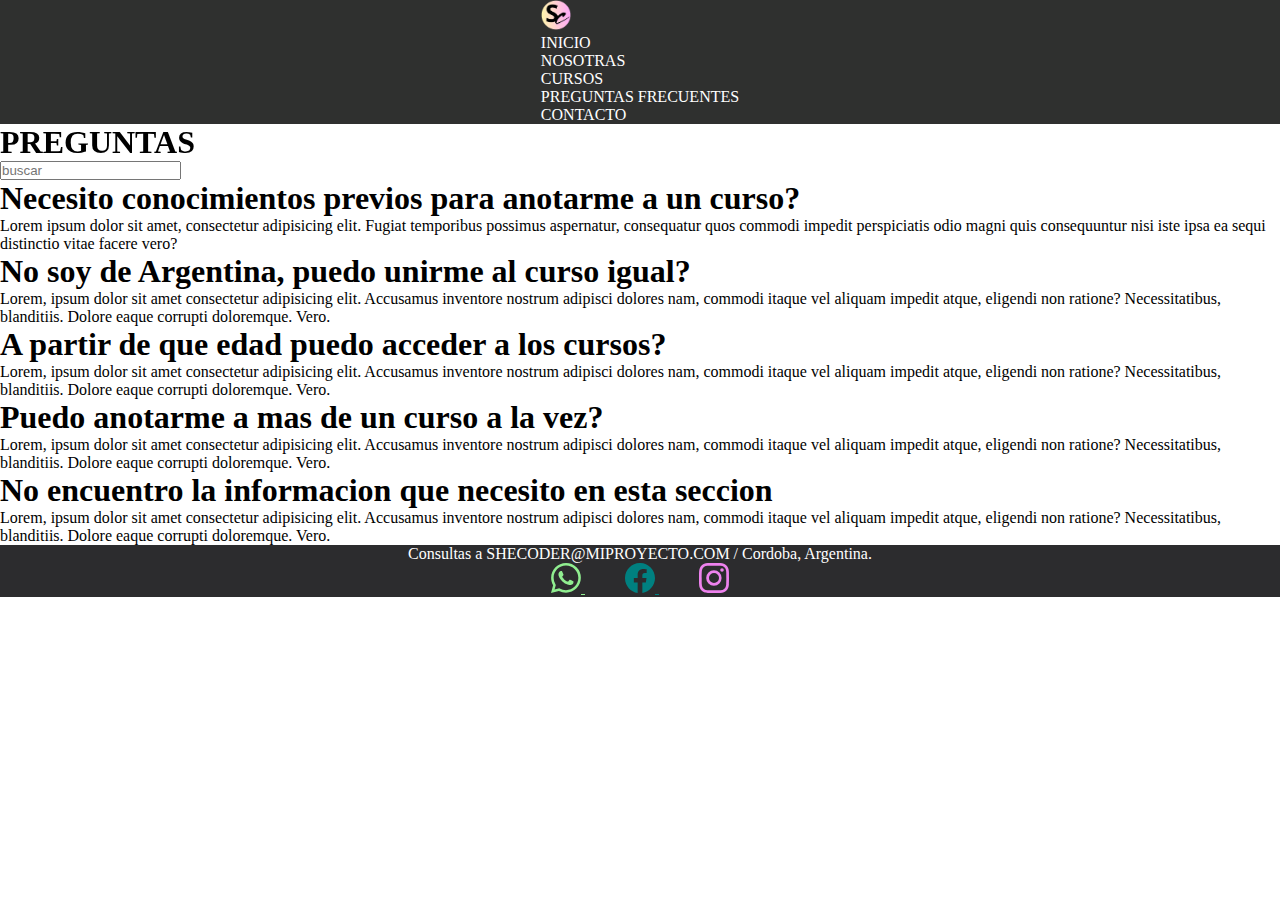
<file: pages/preguntas.html>
<!DOCTYPE html>
<html lang="en">
<head>
    <meta charset="UTF-8">
    <meta name="viewport" content="width=device-width, initial-scale=1.0">
    <title>PREGUNTAS</title>
    <link rel="shortcut icon" href="../css/styles.css" type="image/x-icon">
    <link rel="preconnect" href="https://fonts.googleapis.com">
    <link rel="preconnect" href="https://fonts.gstatic.com" crossorigin>
    <link href="https://fonts.googleapis.com/css2?family=Open+Sans:ital,wght@0,300;0,700;1,300;1,700&display=swap"
        rel="stylesheet">
    <link href="https://cdn.jsdelivr.net/npm/bootstrap@5.3.0/dist/css/bootstrap.min.css" rel="stylesheet"
        integrity="sha384-9ndCyUaIbzAi2FUVXJi0CjmCapSmO7SnpJef0486qhLnuZ2cdeRhO02iuK6FUUVM" crossorigin="anonymous">
    <link rel="stylesheet" href="../css/styles.css">
    <link href="https://unpkg.com/aos@2.3.1/dist/aos.css" rel="stylesheet">
</head>
<body id="bodyPreguntas">
    <header>
        <nav class="navbar navbar-expand-lg">
            <div class="container-fluid">
                
                <div class="collapse navbar-collapse" id="navbarNavDropdown">
                    <img src="../assets/images/logoch.png" alt="" width="30" height="30" id="logoNav">
                    <ul class="navbar-nav">
                        <li class="nav-item">
                            <a class="nav-link" aria-current="page" href="../index.html">INICIO</a>
                        </li>
                        <li class="nav-item">
                            <a class="nav-link" href="../pages/nosotras.html">NOSOTRAS</a>
                        </li>
                        <li class="nav-item">
                            <a class="nav-link" href="../pages/cursos.html">CURSOS</a>
                        </li>
                        <li class="nav-item">
                            <a class="nav-link" href="../pages/preguntas.html">PREGUNTAS FRECUENTES</a>
                        </li>
                        <li class="nav-item">
                            <a class="nav-link" href="../pages/contacto.html">CONTACTO</a>
                        </li>

                    </ul>
                </div>
            </div>
        </nav>
    </header>

    <main id="mainPreguntas" class="container-fluid ">

        <div class="introPreguntas row ">
            <h1 id="preguntasTitulo" data-aos="fade-down">PREGUNTAS</h1>
            <form id="buscar"action="" method="post">
                <label for="buscar" class="formulario"></label>
                <input type="search" placeholder="buscar" id="buscar">
                </form>
        </div>


        <div class="contenedorPreguntas row ">
            <h1 class="pregunta">Necesito conocimientos previos para anotarme a un curso?</h1>
            <p class="textoPregunta">Lorem ipsum dolor sit amet, consectetur adipisicing elit. Fugiat temporibus
                possimus aspernatur, consequatur quos commodi impedit perspiciatis odio
                magni quis consequuntur nisi iste ipsa ea sequi distinctio vitae facere vero?</p>
        </div>

        <div class="contenedorPreguntas row">
            <h1 class="pregunta">No soy de Argentina, puedo unirme al curso igual?</h1>
            <p class="textoPregunta">Lorem, ipsum dolor sit amet consectetur adipisicing elit. Accusamus inventore nostrum
                adipisci dolores nam, commodi itaque vel aliquam impedit atque, eligendi non ratione?
                Necessitatibus, blanditiis. Dolore eaque corrupti doloremque. Vero.</p>
        </div>

        <div class="contenedorPreguntas row">
            <h1 class="pregunta">A partir de que edad puedo acceder a los cursos?</h1>
            <p class="textoPregunta">Lorem, ipsum dolor sit amet consectetur adipisicing elit. Accusamus inventore nostrum
                adipisci dolores nam, commodi itaque vel aliquam impedit atque, eligendi non ratione?
                Necessitatibus, blanditiis. Dolore eaque corrupti doloremque. Vero.</p>
        </div>

        <div class="contenedorPreguntas row">
            <h1 class="pregunta">Puedo anotarme a mas de un curso a la vez?</h1>
            <p class="textoPregunta">Lorem, ipsum dolor sit amet consectetur adipisicing elit. Accusamus inventore nostrum
                adipisci dolores nam, commodi itaque vel aliquam impedit atque, eligendi non ratione?
                Necessitatibus, blanditiis. Dolore eaque corrupti doloremque. Vero.</p>
        </div>

        <div class="contenedorPreguntas row">
            <h1 class="pregunta">No encuentro la informacion que necesito en esta seccion</h1>
            <p class="textoPregunta">Lorem, ipsum dolor sit amet consectetur adipisicing elit. Accusamus inventore nostrum
                adipisci dolores nam, commodi itaque vel aliquam impedit atque, eligendi non ratione?
                Necessitatibus, blanditiis. Dolore eaque corrupti doloremque. Vero.</p>
        </div>
    </main>


    <footer>
        <p>Consultas a SHECODER@MIPROYECTO.COM / Cordoba, Argentina.</p>

        <a href="" id="wapp" class="redes">
            <svg xmlns="http://www.w3.org/2000/svg" width="30" height="30" fill="currentColor" class="bi bi-whatsapp"
                viewBox="0 0 16 16">
                <path
                    d="M13.601 2.326A7.854 7.854 0 0 0 7.994 0C3.627 0 .068 3.558.064 7.926c0 1.399.366 2.76 1.057 3.965L0 16l4.204-1.102a7.933 7.933 0 0 0 3.79.965h.004c4.368 0 7.926-3.558 7.93-7.93A7.898 7.898 0 0 0 13.6 2.326zM7.994 14.521a6.573 6.573 0 0 1-3.356-.92l-.24-.144-2.494.654.666-2.433-.156-.251a6.56 6.56 0 0 1-1.007-3.505c0-3.626 2.957-6.584 6.591-6.584a6.56 6.56 0 0 1 4.66 1.931 6.557 6.557 0 0 1 1.928 4.66c-.004 3.639-2.961 6.592-6.592 6.592zm3.615-4.934c-.197-.099-1.17-.578-1.353-.646-.182-.065-.315-.099-.445.099-.133.197-.513.646-.627.775-.114.133-.232.148-.43.05-.197-.1-.836-.308-1.592-.985-.59-.525-.985-1.175-1.103-1.372-.114-.198-.011-.304.088-.403.087-.088.197-.232.296-.346.1-.114.133-.198.198-.33.065-.134.034-.248-.015-.347-.05-.099-.445-1.076-.612-1.47-.16-.389-.323-.335-.445-.34-.114-.007-.247-.007-.38-.007a.729.729 0 0 0-.529.247c-.182.198-.691.677-.691 1.654 0 .977.71 1.916.81 2.049.098.133 1.394 2.132 3.383 2.992.47.205.84.326 1.129.418.475.152.904.129 1.246.08.38-.058 1.171-.48 1.338-.943.164-.464.164-.86.114-.943-.049-.084-.182-.133-.38-.232z" />
            </svg>
        </a>

        <a href="" id="fb" class="redes">
            <svg xmlns="http://www.w3.org/2000/svg" width="30" height="30" fill="currentColor" class="bi bi-facebook"
                viewBox="0 0 16 16">
                <path
                    d="M16 8.049c0-4.446-3.582-8.05-8-8.05C3.58 0-.002 3.603-.002 8.05c0 4.017 2.926 7.347 6.75 7.951v-5.625h-2.03V8.05H6.75V6.275c0-2.017 1.195-3.131 3.022-3.131.876 0 1.791.157 1.791.157v1.98h-1.009c-.993 0-1.303.621-1.303 1.258v1.51h2.218l-.354 2.326H9.25V16c3.824-.604 6.75-3.934 6.75-7.951z" />
            </svg>
        </a>

        <a href="" id="ig" class="redes">
            <svg xmlns="http://www.w3.org/2000/svg" width="30" height="30" fill="currentColor" class="bi bi-instagram"
                viewBox="0 0 16 16">
                <path
                    d="M8 0C5.829 0 5.556.01 4.703.048 3.85.088 3.269.222 2.76.42a3.917 3.917 0 0 0-1.417.923A3.927 3.927 0 0 0 .42 2.76C.222 3.268.087 3.85.048 4.7.01 5.555 0 5.827 0 8.001c0 2.172.01 2.444.048 3.297.04.852.174 1.433.372 1.942.205.526.478.972.923 1.417.444.445.89.719 1.416.923.51.198 1.09.333 1.942.372C5.555 15.99 5.827 16 8 16s2.444-.01 3.298-.048c.851-.04 1.434-.174 1.943-.372a3.916 3.916 0 0 0 1.416-.923c.445-.445.718-.891.923-1.417.197-.509.332-1.09.372-1.942C15.99 10.445 16 10.173 16 8s-.01-2.445-.048-3.299c-.04-.851-.175-1.433-.372-1.941a3.926 3.926 0 0 0-.923-1.417A3.911 3.911 0 0 0 13.24.42c-.51-.198-1.092-.333-1.943-.372C10.443.01 10.172 0 7.998 0h.003zm-.717 1.442h.718c2.136 0 2.389.007 3.232.046.78.035 1.204.166 1.486.275.373.145.64.319.92.599.28.28.453.546.598.92.11.281.24.705.275 1.485.039.843.047 1.096.047 3.231s-.008 2.389-.047 3.232c-.035.78-.166 1.203-.275 1.485a2.47 2.47 0 0 1-.599.919c-.28.28-.546.453-.92.598-.28.11-.704.24-1.485.276-.843.038-1.096.047-3.232.047s-2.39-.009-3.233-.047c-.78-.036-1.203-.166-1.485-.276a2.478 2.478 0 0 1-.92-.598 2.48 2.48 0 0 1-.6-.92c-.109-.281-.24-.705-.275-1.485-.038-.843-.046-1.096-.046-3.233 0-2.136.008-2.388.046-3.231.036-.78.166-1.204.276-1.486.145-.373.319-.64.599-.92.28-.28.546-.453.92-.598.282-.11.705-.24 1.485-.276.738-.034 1.024-.044 2.515-.045v.002zm4.988 1.328a.96.96 0 1 0 0 1.92.96.96 0 0 0 0-1.92zm-4.27 1.122a4.109 4.109 0 1 0 0 8.217 4.109 4.109 0 0 0 0-8.217zm0 1.441a2.667 2.667 0 1 1 0 5.334 2.667 2.667 0 0 1 0-5.334z" />
            </svg>
        </a>

    </footer>

    <script src="https://cdn.jsdelivr.net/npm/bootstrap@5.3.0/dist/js/bootstrap.bundle.min.js"
        integrity="sha384-geWF76RCwLtnZ8qwWowPQNguL3RmwHVBC9FhGdlKrxdiJJigb/j/68SIy3Te4Bkz"
        crossorigin="anonymous"></script>
        <script src="https://unpkg.com/aos@2.3.1/dist/aos.js"></script>
    <script> AOS.init();</script>
</body>
</html>
</file>
<file: css/styles.css>
* {
    padding: 0;
    margin: 0;
    box-sizing: border-box;
}

/*font-family: 'Open Sans', sans-serif;

header, footer y links igual en todas las paginas*/

header {
    background-color: rgb(47, 48, 47);
    grid-area: header;
    display: flex;
    justify-content: center;
    align-items: center;
}

.navbar {
    align-items: center;
}

.nav-item {
    list-style-type: none;

}

.nav-link {
    text-decoration: none;
    color: white;
}

.nav-link:hover {
    text-decoration: none;
    color: rgb(240, 130, 148);
    font-weight: bold;
}

.nav-link:active {
    text-decoration: none;
    color: rgb(240, 122, 142);
}

.links {
    color: rgb(240, 130, 148);
    list-style-type: none;
    text-decoration: none;

}

.links:hover {
    list-style-type: circle;
    text-decoration: none;
    color: #e6cd88;
    font-weight: bold;
}

footer {
    background-color: rgb(44, 44, 46);
    grid-area: footer;
    text-align: center;
    color: white;
    font-size: 1rem;
}

/* -------- INDEX - pagina principal ---------*/
#body-index {
    display: grid;
    height: 420vh;
    /*width: 100vh;*/
    background-color: black;
    grid-template-rows: 1fr 3fr 1fr;
    grid-template-columns: 1fr;
    grid-column-gap: 10px;
    grid-row-gap: 10px;
    grid-template-areas:
        "header"
        "main-index"
        "footer";
}

#main-index {
    grid-area: main-index;
    /*background-image: url(../assets/images/picosfondo.png);
    background-repeat: repeat;*/
    background-color: black;
    display: grid;
    grid-template-rows: 3(1fr);
    grid-template-columns: 1fr;
    grid-column-gap: 10px;
    grid-row-gap: 10px;
    grid-template-areas:
        "bannerMain"
        "seccion1"
        "seccion2";
}

#bannerMain {
    grid-area: bannerMain;
    display: flex;
    justify-content: center;
    align-items: center;
    width: auto;
}

/*#intro-main {

    font-family: 'Open Sans', sans-serif;
    color: white;
    font-size: 3rem;
    padding: 8%;
    width: 50%;
    margin-left: 30px;
}*/

/*#imagenBanner {
    margin: 5%
}

#botonBanner {
    padding: 10%;
}*/

#seccion1 {
    grid-area: seccion1;
    font-family: 'Open Sans', sans-serif;
margin: 10%;
}

.info {
    color: white;
    font-size: 2.5rem;
    margin: 10%;
}

.porcentaje {
    color: white;
    font-size: 8rem;
    border-color: #f0859b;
    box-shadow: #e6cd88 3px 3px;
}

#seccion2 {
    grid-area: seccion2;
    /*background: linear-gradient(to bottom right, #e6cd88, #c78a96);
    background-image: url(../assets/images/picosfondo.png);*/
    background-repeat: repeat;
    display: flex;
    justify-content: center;
    padding: 20px;
}

#alumnas {
    color: white;
    text-shadow: 1px 2px rgb(46, 44, 44);
    font-size: 3rem;
    padding: 30px;
    text-align: center;
    margin: 50px;
}

#botonBanner2 {
    font-size: 3rem;
    margin: 30px;
}

.redes {
    padding: 20px;
}

#wapp {
    color: lightgreen;
}

#ig {
    color: violet;
}

#fb {
    color: teal;
}


/*------RESPONSIVE PARA INDEX------*/


@media (max-width: 768px) {
    #body-index {
        grid-row-gap: 0px;
        grid-column-gap: 0px;
        padding: 0px;
        margin: 0px;
        margin-bottom: 0px;
    }

    .dropdown-center {
        display: block;
        font-size: 1rem;
    }

    .btn-secondary {
        color: #c78a96;
    }

    .nav-item {
        display: none;
    }


    #bannerMain {
        display: flex;
        justify-content: center;
        align-items: center;
    }

    #indexGif {
        height: auto;
        width: 100%;
    }

    /*#intro-main {
        margin: 5%;
        padding: 0;
        font-size: 2rem;
        text-align: center;*/
}



@media (max-width: 480px) {


    .info {
        font-size: 1.5rem;
    }

    .porcentaje {
        font-size: 2rem;
    }
}


/* --------Style para pagina CURSOS--------*/
#bodyCursos {
    /*display: grid;*/
    height: 170vh;
    background-color: black;
    /*
    grid-template-rows: 1fr 3fr 1fr;
    grid-template-columns: 1fr;
    grid-column-gap: 10px;
    grid-row-gap: 10px;
    grid-template-areas:
        "header"
        "mainCursos"
        "footer";*/
}

.dropdown-center {
    display: none;
}

#mainCursos {
    font-family: 'Open Sans', sans-serif;
    /*grid-area: mainCursos;
    display: grid;*/
    margin: 50px;
    margin-bottom: 200px;
    /*    grid-template-rows: 5(1fr);
    grid-template-columns: 1fr;
    grid-column-gap: 20px;
    grid-row-gap: 100px;
    grid-template-areas:
        "tituloCursos"
        "curso1"
        "curso2"
        "curso3"
        "curso4";*/
}

#contenedorTitulo {
    /*grid-area: tituloCursos;*/
    margin-top: 10px;
    padding-top: 50px;
    padding-bottom: 50px;
    background-image: url(../assets/images/picosfondo.png);
    background-repeat: repeat;
    display: flex;
    justify-content: center;
    position: relative;
}

#titulo {
    font-size: 8rem;
    color: #f0859b;
}

.cursosUno {
    color: white;
    font-size: 2rem;
    display: flex;
    align-content: end;
    justify-content: right;
    align-items: center;
    padding: 50px;
    position: relative;
}

.cursosDos {
    color: white;
    font-size: 2rem;
    display: flex;
    align-content: start;
    justify-content: left;
    align-items: center;
    padding: 50px;
    position: relative;
}

.tituloindividual {
    background: linear-gradient(to bottom right, #e6cd88, #c78a96);
    color: black;
    border-radius: 3%;
    padding: 30px;
    margin: 20px;
}

/*
#curso1 {
    grid-area: curso1;
}

#curso2 {
    grid-area: curso2;
}

#curso3 {
    grid-area: curso3;
}

#curso4 {
    grid-area: curso4;
}

.inscribirme {
    position: absolute;
    bottom: 5%;
    transform: translate(-10%, 100%);
}*/

/*
@media screen and (max-width: 768px) {
    .dropdown-center {
        display: block;
        font-size: 1rem;
        left: 250px;
    }

    .btn-secondary {
        color: #c78a96;
    }

    .nav-item {
        display: none;
    }

    #bodyCursos {
        background-image: url(../assets/images/picosfondo.png);
        background-repeat: repeat;
        align-content: center;
        justify-content: center;
        width: 100%;
        display: inline-block;

    }

    #contenedorTitulo {
        background-image: none;
        justify-content: center;
        background-color: rgb(24, 23, 23);
    }

    #titulo {
        font-size: 3rem;
        margin: 0;
        padding: 0;
    }

    #contenedor-cursos {
        display: block;
    }

    .cursosUno {
        align-items: center;
    }

    .cursosDos {
        align-items: center;
    }

    .parrafoCurso {
        font-size: 1rem;
        display: block;
        width: 100%;
    }

    .tituloindividual {
        font-size: 1.5rem;
        display: block;
        width: 100%;
    }

    #botonBanner2 {
        font-size: 2rem;
        display: block;
        width: 100%;
        padding: 0;
        width: 160px;
    }
}

@media screen and (max-width: 480) {}

/* --------STYLES PARA LA PAGINA -CONTACTO-------- */
#bodyContacto {
    /* display: grid;*/
    background-color: black;
    /* grid-template-rows: 3(1fr);
    grid-template-columns: 1fr;
    grid-column-gap: 10px;
    grid-row-gap: 10px;
    grid-template-areas:
        "header"
        "mainContacto"
        "footer";*/
}

#mainContacto {
    grid-area: mainContacto;
    display: grid;
    grid-template-rows: 2(1fr);
    grid-template-columns: 1fr;
    grid-column-gap: 20px;
    grid-row-gap: 100px;
    grid-template-areas:
        "introForm"
        "formulario";
}

/*#introForm {
    grid-area: introForm;
    color: white;
}

.formulario {
    grid-area: formulario;
    color: white;
}*/

/*--------STYLES PARA LA PAGINA -NOSOTRAS--------*/

#bodyNosotras {
    height: 180vh;
    background-color: black;
    display: grid;
    grid-template-rows: 1fr 3fr 1fr;
    grid-template-columns: 1fr;
    grid-column-gap: 10px;
    grid-row-gap: 10px;
    grid-template-areas:
        "header"
        "mainNosotras"
        "footer";
}

#mainNosotras {
    background-color: black;
    width: 100%;
    grid-area: mainNosotras;
    display: grid;
    grid-template-rows: 3(1fr);
    grid-template-columns: 1fr;
    grid-column-gap: 10px;
    grid-row-gap: 10px;
    grid-template-areas:
        "nosotras1"
        "nosotras2"
        "imagenesNosotras";
}

#nosotras1 {
    font-size: 2rem;
    color: white;
    grid-area: nosotras1;
    margin: 10%;
    text-align: center;
}

#nosotras2 {
    color: white;
    font-size: 2rem;
    grid-area: nosotras2;
    margin: 10%;
    text-align: center;
}

#imagenesNosotras {
    grid-area: imagenesNosotras;
    display: flex;
    flex-direction: column;
    align-items: center;
}

.imagenNosotras {
    display: flex;
    align-items: center;
    margin: 5%;
}

.tituloNosotras {
    font-size: 4rem;
    display: flex;
    justify-content: center;
    margin: 10%;
    padding: 20%;
    background-image: url(../assets/images/picosfondo.png);
    background-repeat: repeat
}

#contenedorCierre {
    background: linear-gradient(to bottom right, #e6cd88, #c78a96);

    border-radius: 6%;
    display: flex;
    align-items: center;
    justify-content: center;
    display: flex;
    align-items: center;
    justify-content: center;
    margin: 15%;
    padding: 10%;
}

#cierreNosotras {
    color: black;
    font-size: 4rem;
    text-align: center;
}

/*-------responsive para nosotras--------*/

@media screen and (max-width: 768px) {
    .dropdown-center {
        display: block;
        font-size: 1rem;
    }

    .btn-secondary {
        color: #c78a96;
    }

    .nav-item {
        display: none;
    }

    #cierreNosotras {
        font-size: 2rem;
    }

    #bodyNosotras {
        width: 100%;
    }

    .imagenNosotras {
        max-width: 60%;
        height: auto;
    }

}

@media screen and (max-width: 480px) {}
</file>
